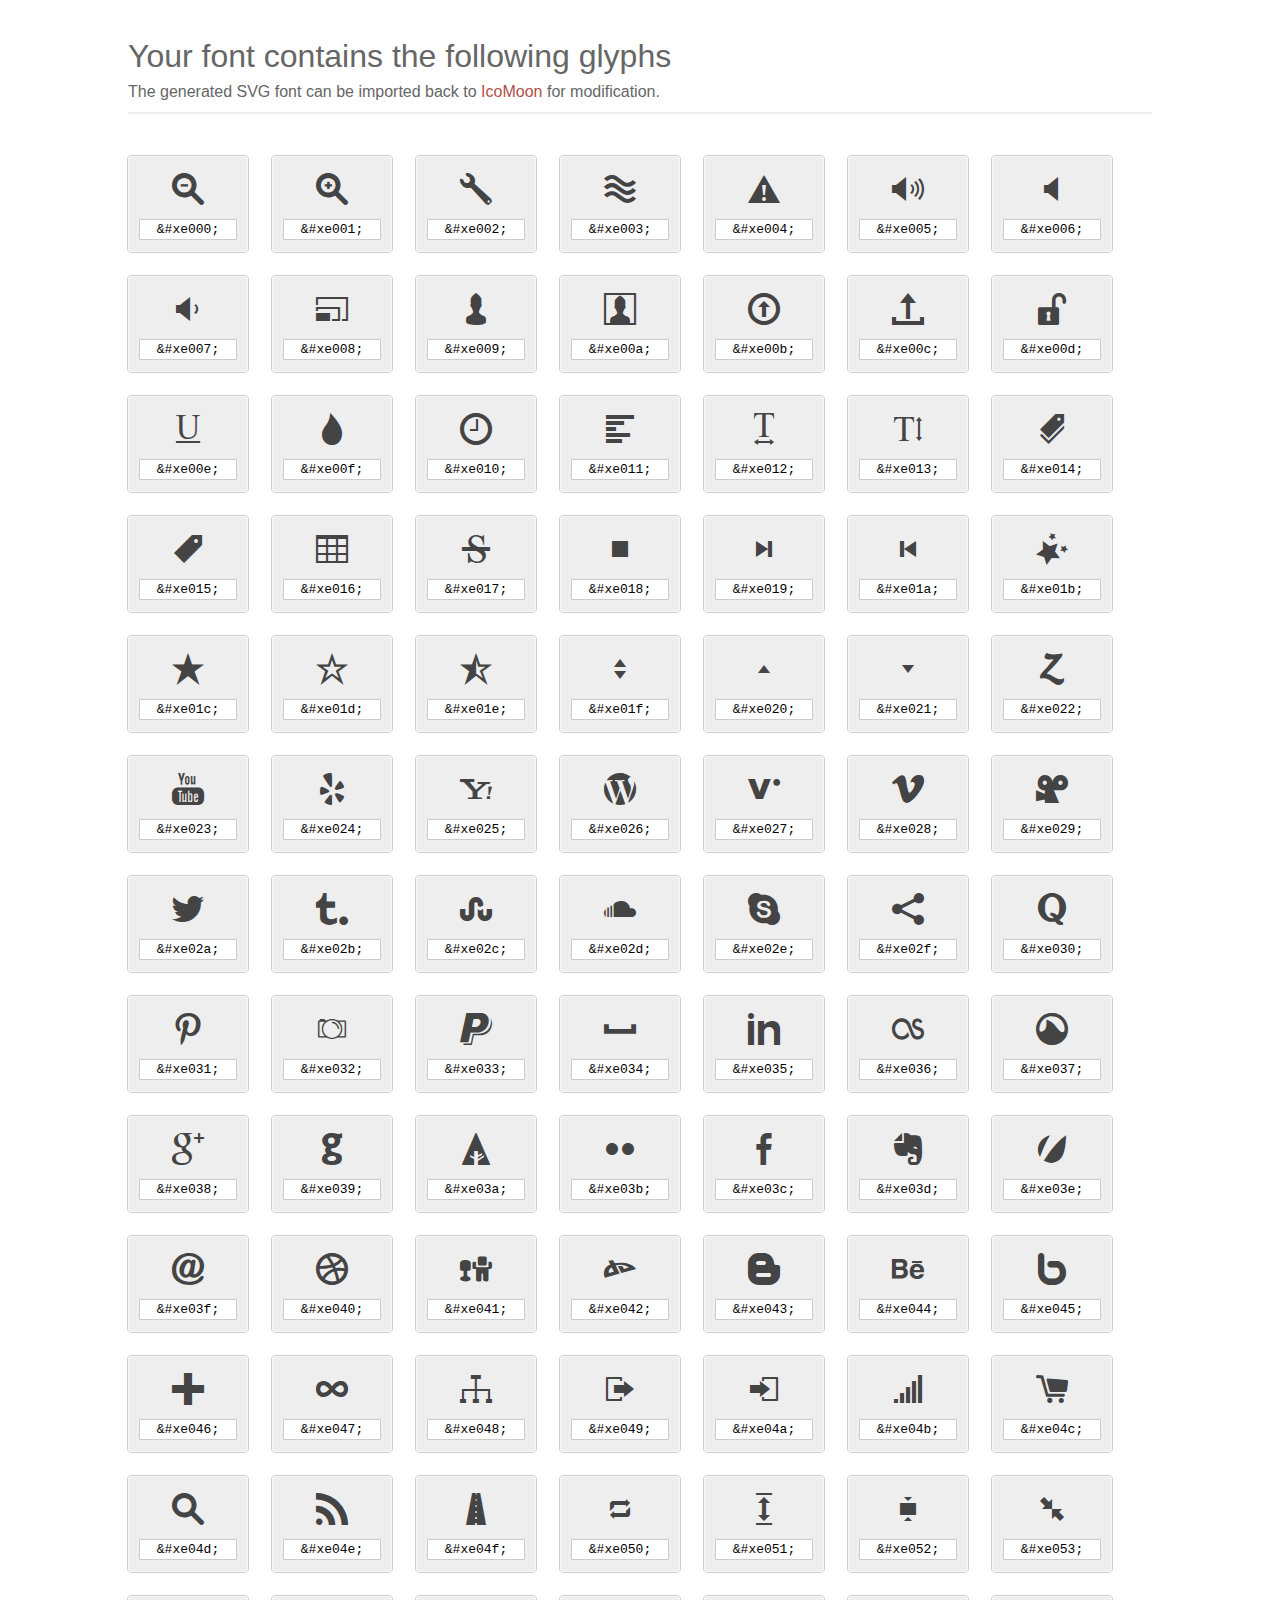
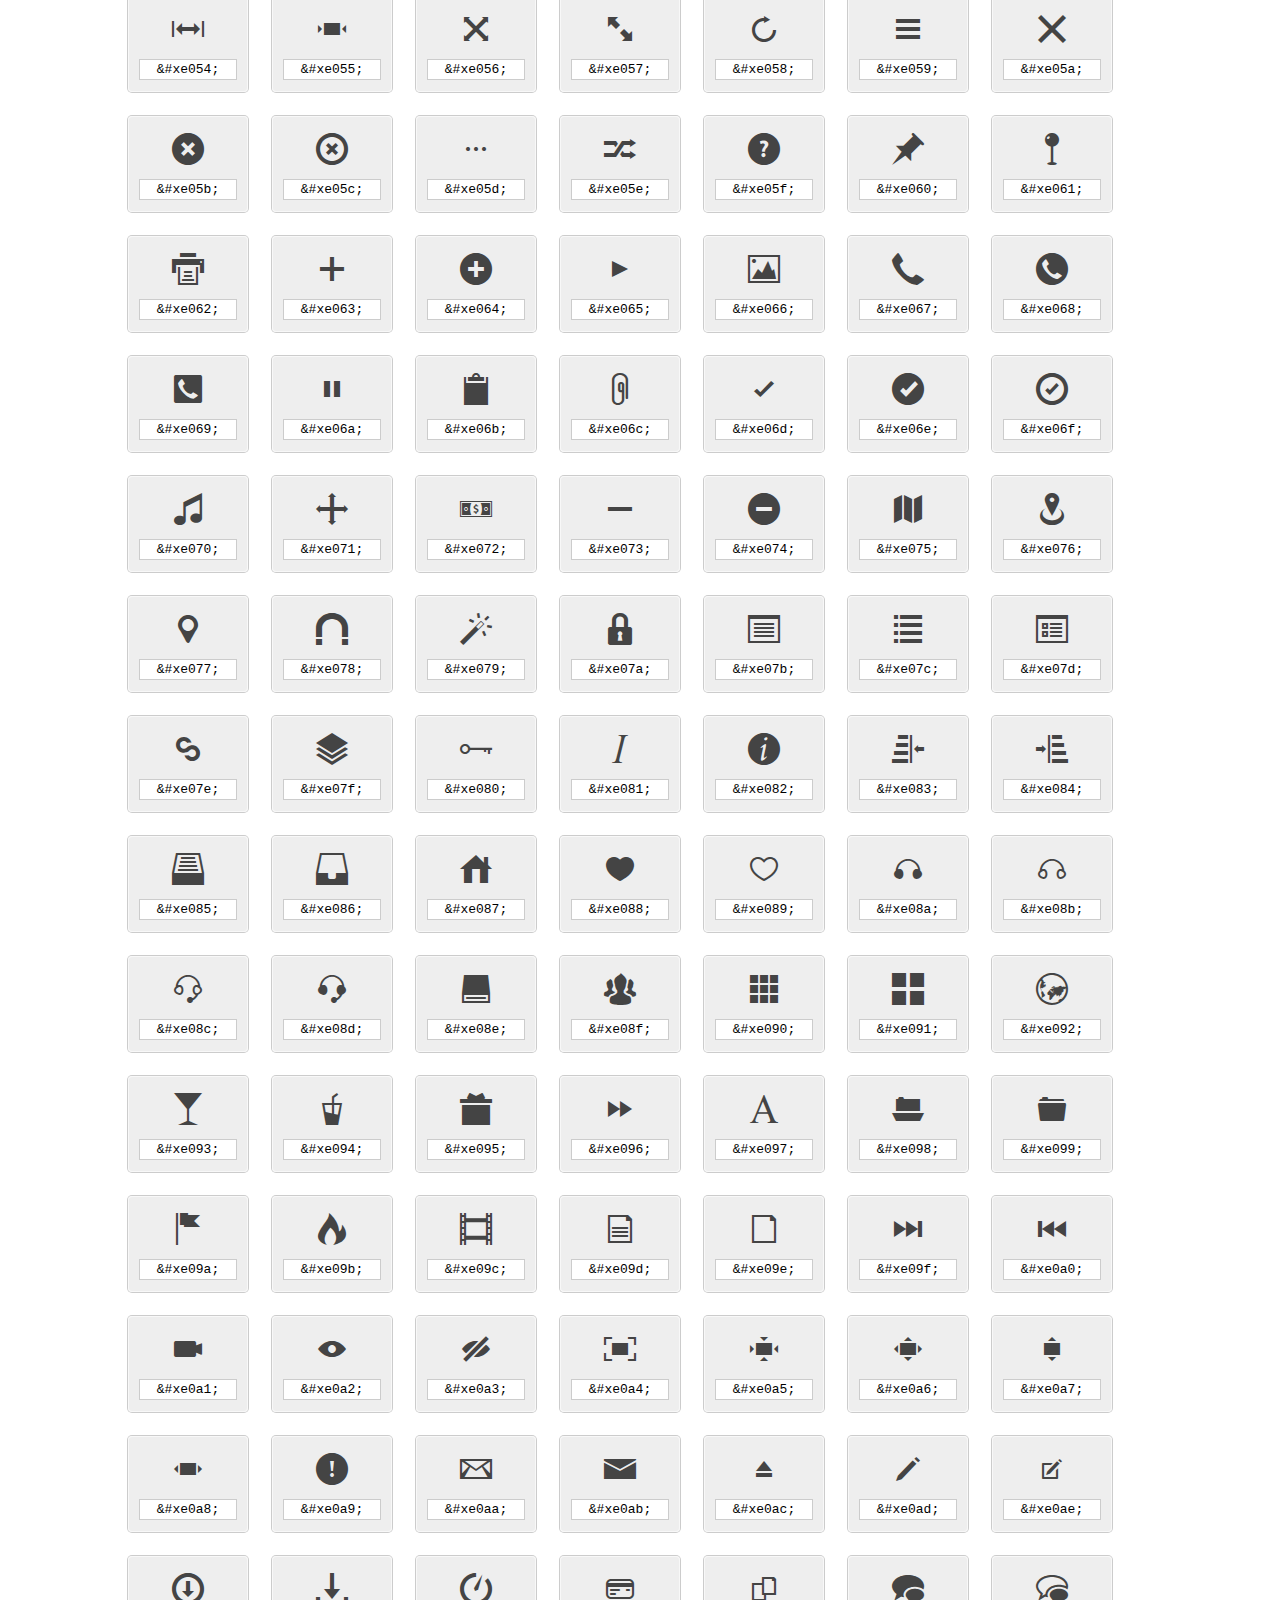
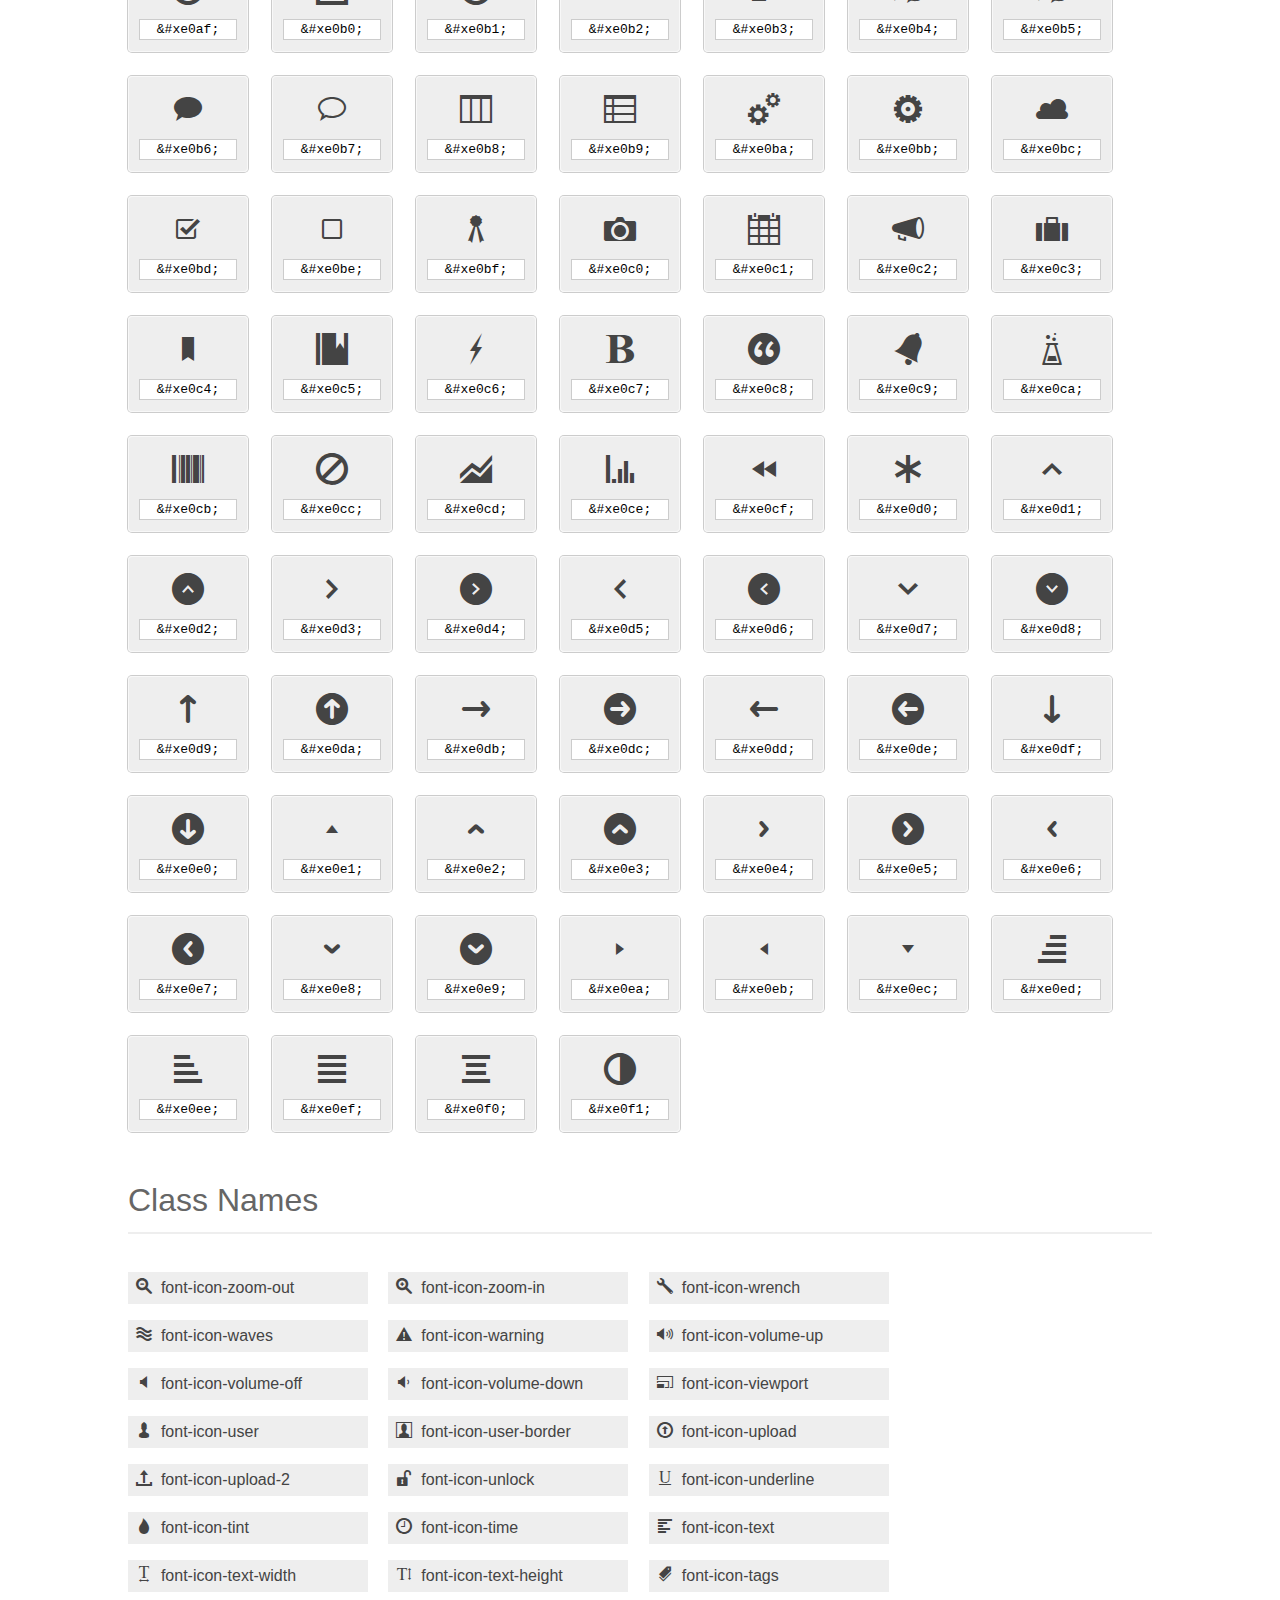
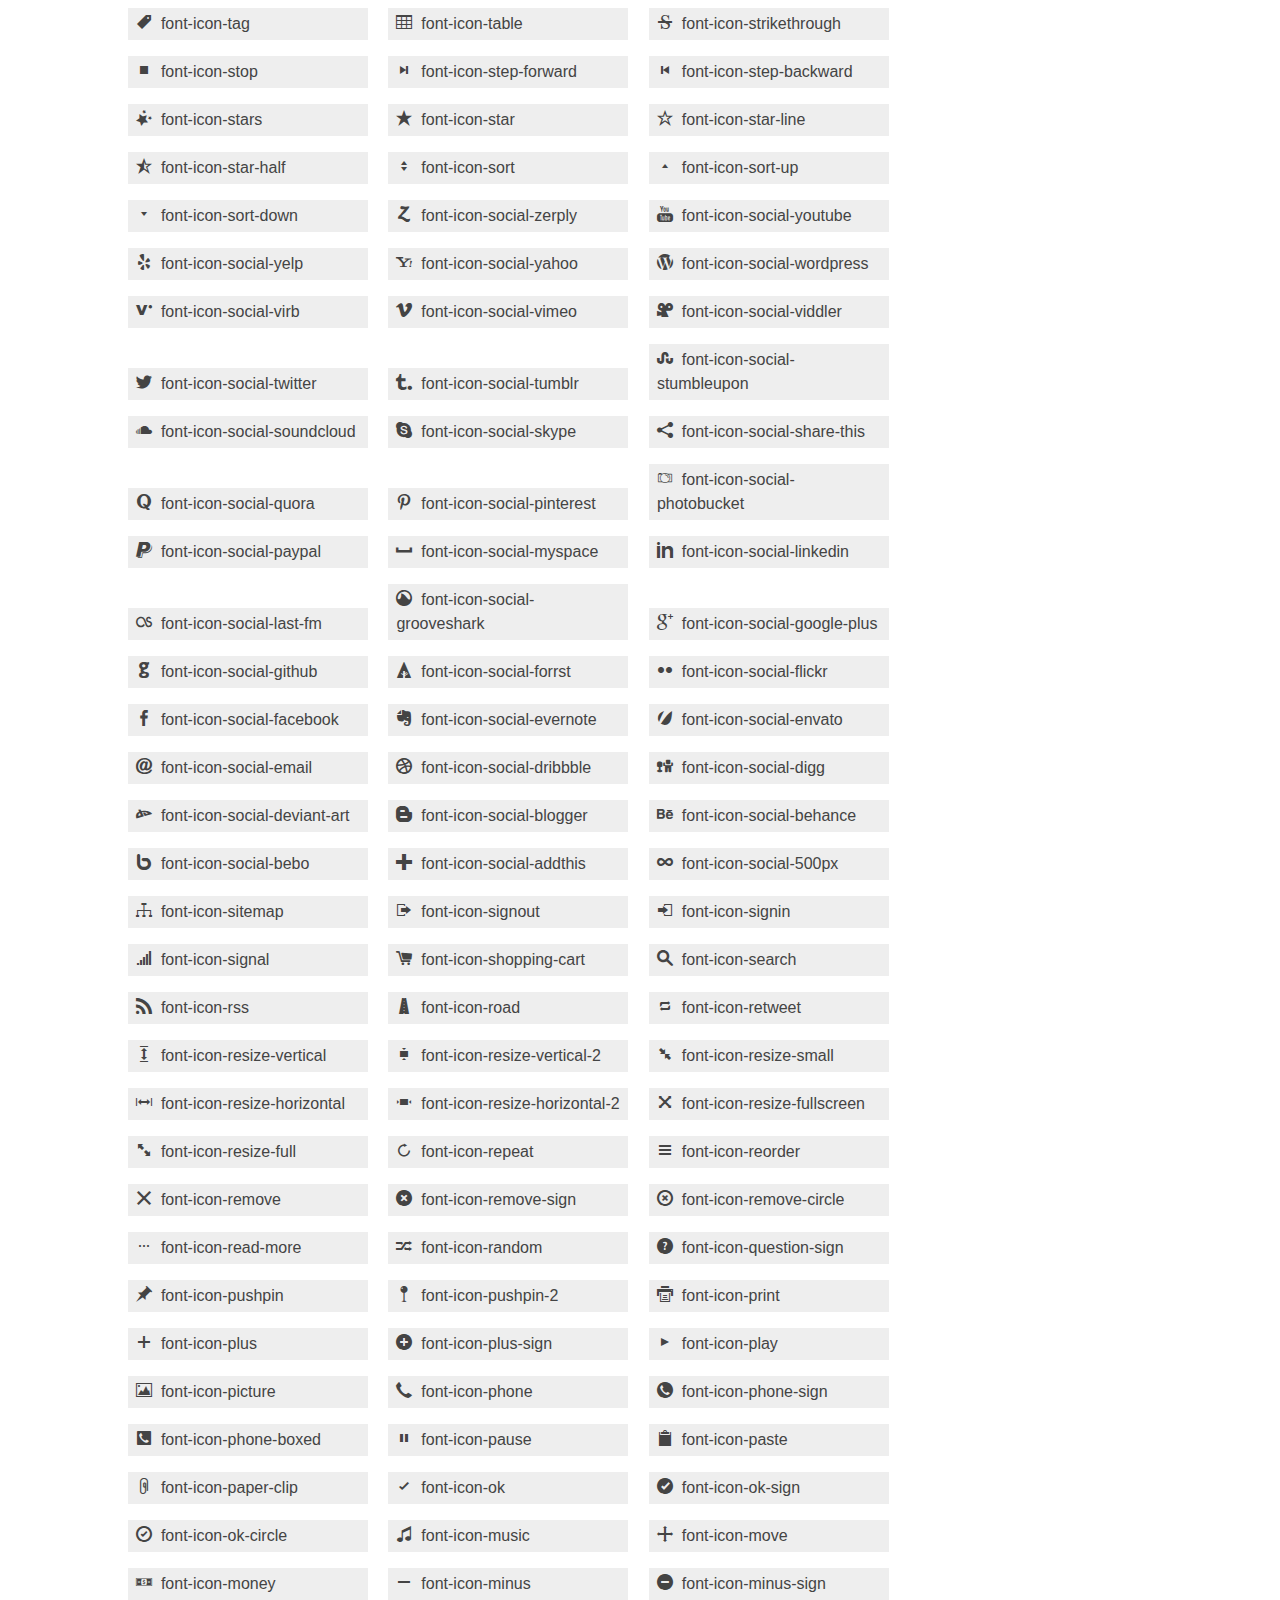
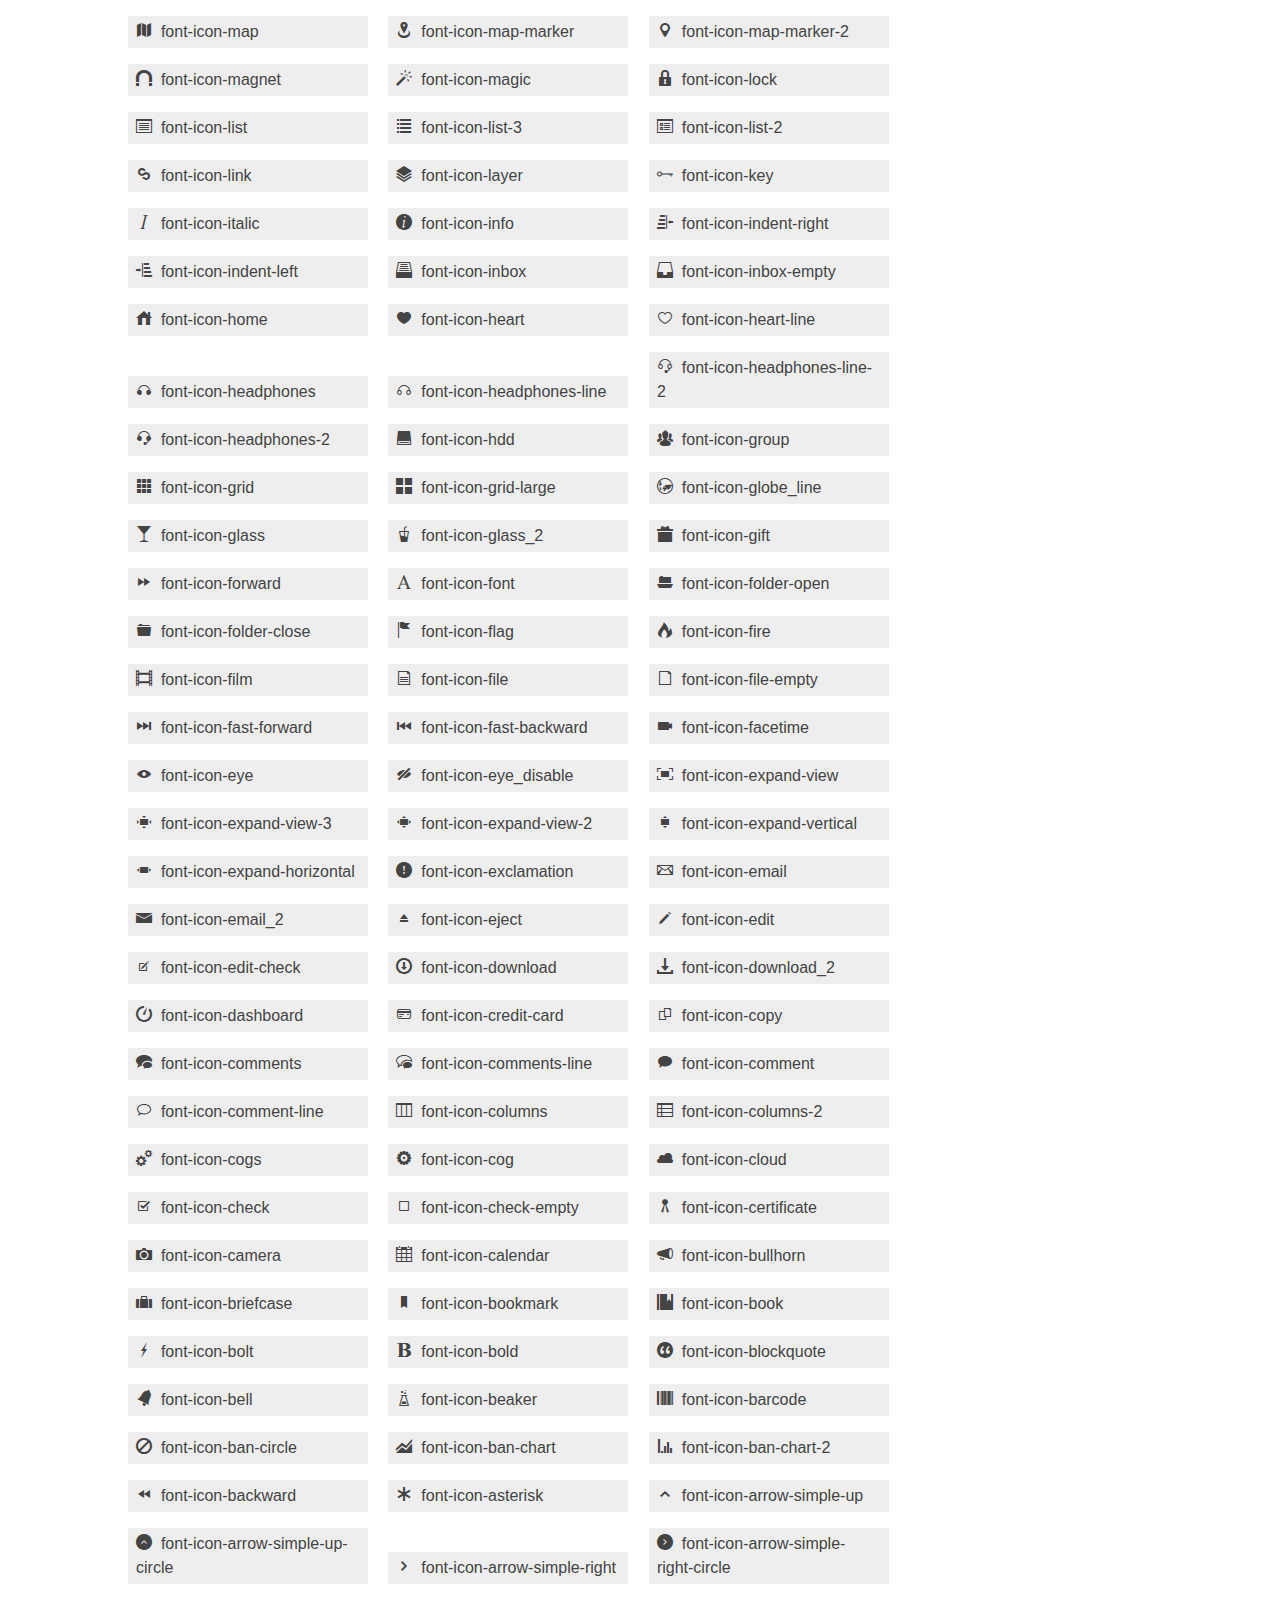
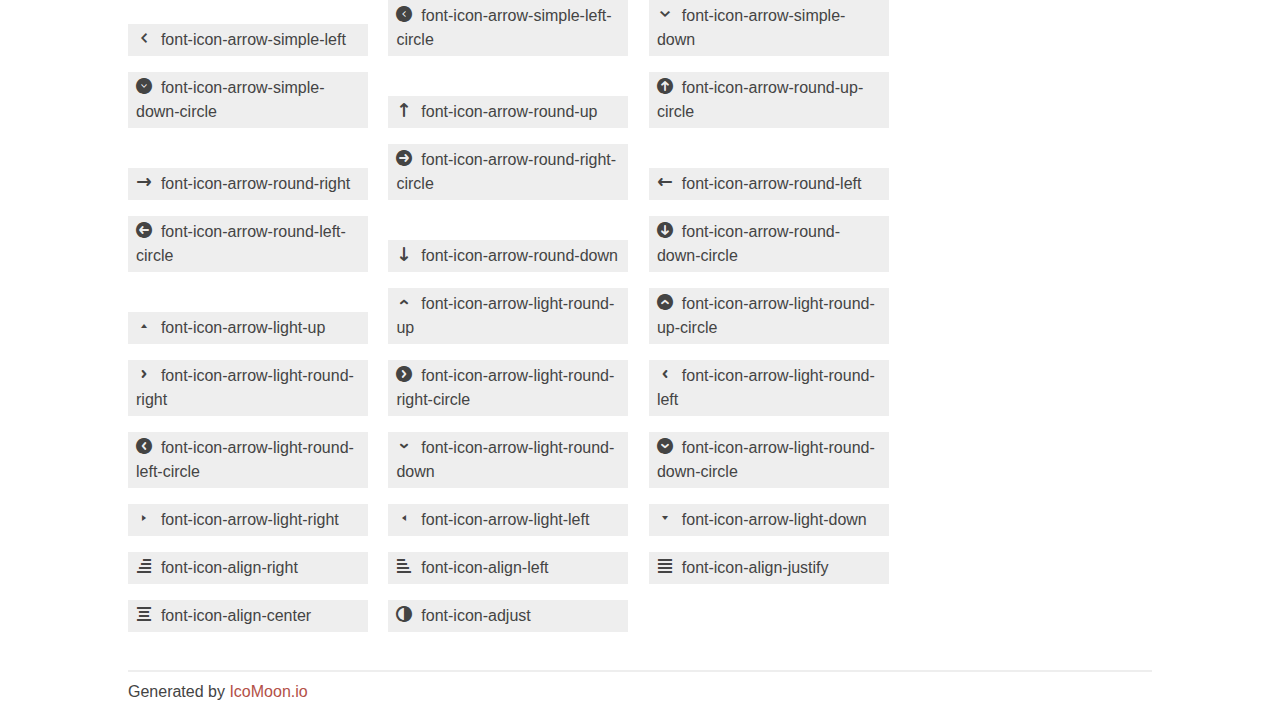
<file: Brushed/Source Files/ICONS + FONT/Reference Font Icons/index.html>
<!doctype html>
<html>
<head>
<title>Your Font/Glyphs</title>
<link rel="stylesheet" href="style.css" />
<!--[if lte IE 7]><script src="lte-ie7.js"></script><![endif]-->
<style>
	section, header, footer {display: block;}
	body {
		font-family: sans-serif;
		color: #444;
		line-height: 1.5;
		font-size: 1em;
	}
	* {
		-moz-box-sizing: border-box;
		-webkit-box-sizing: border-box;
		box-sizing: border-box;
		margin: 0;
		padding: 0;
	}
	.glyph {
		font-size: 16px;
		float: left;
		text-align: center;
		background: #eee;
		padding: .75em;
		margin: .75em 1.5em .75em 0;
		width: 7.5em;
		border-radius: .25em;
		box-shadow: inset 0 0 0 1px #f8f8f8, 0 0 0 1px #CCC;
	}
	.glyph input {
		font-family: consolas, monospace;
		font-size: 13px;
		width: 100%;
		text-align: center;
		border: 0;
		box-shadow: 0 0 0 1px #ccc;
		padding: .125em;
	}
	.w-main {
		width: 80%;
	}
	.centered {
		margin-left: auto;
		margin-right: auto;
	}
	.fs1 {
		font-size: 2em;
	}
	header {
		margin: 2em 0;
		padding-bottom: .5em;
		color: #666;
		box-shadow: 0 2px #eee;
	}
	header h1 {
		font-size: 2em;
		font-weight: normal;
	}
	.clearfix:before, .clearfix:after { content: ""; display: table; }
	.clearfix:after, .clear { clear: both; }
	footer {
		margin-top: 2em;
		padding: .5em 0;
		box-shadow: 0 -2px #eee;
	}
	a, a:visited {
		color: #B35047;
		text-decoration: none;
	}
	a:hover, a:focus {color: #000;}
	.box1 {
		font-size: 16px;
		display: inline-block;
		width: 15em;
		padding: .25em .5em;
		background: #eee;
		margin: .5em 1em .5em 0;
	}
</style>
</head>
<body>
	<div class="w-main centered">
	<section class="mtm clearfix" id="glyphs">
	<header>
		<h1>Your font contains the following glyphs</h1>
		<p>The generated SVG font can be imported back to <a href="http://icomoon.io/app">IcoMoon</a> for modification.</p>
	</header>
	<div class="glyph">
		<div class="fs1" aria-hidden="true" data-icon="&#xe000;"></div>
		<input type="text" readonly="readonly" value="&amp;#xe000;" />
	</div>
	<div class="glyph">
		<div class="fs1" aria-hidden="true" data-icon="&#xe001;"></div>
		<input type="text" readonly="readonly" value="&amp;#xe001;" />
	</div>
	<div class="glyph">
		<div class="fs1" aria-hidden="true" data-icon="&#xe002;"></div>
		<input type="text" readonly="readonly" value="&amp;#xe002;" />
	</div>
	<div class="glyph">
		<div class="fs1" aria-hidden="true" data-icon="&#xe003;"></div>
		<input type="text" readonly="readonly" value="&amp;#xe003;" />
	</div>
	<div class="glyph">
		<div class="fs1" aria-hidden="true" data-icon="&#xe004;"></div>
		<input type="text" readonly="readonly" value="&amp;#xe004;" />
	</div>
	<div class="glyph">
		<div class="fs1" aria-hidden="true" data-icon="&#xe005;"></div>
		<input type="text" readonly="readonly" value="&amp;#xe005;" />
	</div>
	<div class="glyph">
		<div class="fs1" aria-hidden="true" data-icon="&#xe006;"></div>
		<input type="text" readonly="readonly" value="&amp;#xe006;" />
	</div>
	<div class="glyph">
		<div class="fs1" aria-hidden="true" data-icon="&#xe007;"></div>
		<input type="text" readonly="readonly" value="&amp;#xe007;" />
	</div>
	<div class="glyph">
		<div class="fs1" aria-hidden="true" data-icon="&#xe008;"></div>
		<input type="text" readonly="readonly" value="&amp;#xe008;" />
	</div>
	<div class="glyph">
		<div class="fs1" aria-hidden="true" data-icon="&#xe009;"></div>
		<input type="text" readonly="readonly" value="&amp;#xe009;" />
	</div>
	<div class="glyph">
		<div class="fs1" aria-hidden="true" data-icon="&#xe00a;"></div>
		<input type="text" readonly="readonly" value="&amp;#xe00a;" />
	</div>
	<div class="glyph">
		<div class="fs1" aria-hidden="true" data-icon="&#xe00b;"></div>
		<input type="text" readonly="readonly" value="&amp;#xe00b;" />
	</div>
	<div class="glyph">
		<div class="fs1" aria-hidden="true" data-icon="&#xe00c;"></div>
		<input type="text" readonly="readonly" value="&amp;#xe00c;" />
	</div>
	<div class="glyph">
		<div class="fs1" aria-hidden="true" data-icon="&#xe00d;"></div>
		<input type="text" readonly="readonly" value="&amp;#xe00d;" />
	</div>
	<div class="glyph">
		<div class="fs1" aria-hidden="true" data-icon="&#xe00e;"></div>
		<input type="text" readonly="readonly" value="&amp;#xe00e;" />
	</div>
	<div class="glyph">
		<div class="fs1" aria-hidden="true" data-icon="&#xe00f;"></div>
		<input type="text" readonly="readonly" value="&amp;#xe00f;" />
	</div>
	<div class="glyph">
		<div class="fs1" aria-hidden="true" data-icon="&#xe010;"></div>
		<input type="text" readonly="readonly" value="&amp;#xe010;" />
	</div>
	<div class="glyph">
		<div class="fs1" aria-hidden="true" data-icon="&#xe011;"></div>
		<input type="text" readonly="readonly" value="&amp;#xe011;" />
	</div>
	<div class="glyph">
		<div class="fs1" aria-hidden="true" data-icon="&#xe012;"></div>
		<input type="text" readonly="readonly" value="&amp;#xe012;" />
	</div>
	<div class="glyph">
		<div class="fs1" aria-hidden="true" data-icon="&#xe013;"></div>
		<input type="text" readonly="readonly" value="&amp;#xe013;" />
	</div>
	<div class="glyph">
		<div class="fs1" aria-hidden="true" data-icon="&#xe014;"></div>
		<input type="text" readonly="readonly" value="&amp;#xe014;" />
	</div>
	<div class="glyph">
		<div class="fs1" aria-hidden="true" data-icon="&#xe015;"></div>
		<input type="text" readonly="readonly" value="&amp;#xe015;" />
	</div>
	<div class="glyph">
		<div class="fs1" aria-hidden="true" data-icon="&#xe016;"></div>
		<input type="text" readonly="readonly" value="&amp;#xe016;" />
	</div>
	<div class="glyph">
		<div class="fs1" aria-hidden="true" data-icon="&#xe017;"></div>
		<input type="text" readonly="readonly" value="&amp;#xe017;" />
	</div>
	<div class="glyph">
		<div class="fs1" aria-hidden="true" data-icon="&#xe018;"></div>
		<input type="text" readonly="readonly" value="&amp;#xe018;" />
	</div>
	<div class="glyph">
		<div class="fs1" aria-hidden="true" data-icon="&#xe019;"></div>
		<input type="text" readonly="readonly" value="&amp;#xe019;" />
	</div>
	<div class="glyph">
		<div class="fs1" aria-hidden="true" data-icon="&#xe01a;"></div>
		<input type="text" readonly="readonly" value="&amp;#xe01a;" />
	</div>
	<div class="glyph">
		<div class="fs1" aria-hidden="true" data-icon="&#xe01b;"></div>
		<input type="text" readonly="readonly" value="&amp;#xe01b;" />
	</div>
	<div class="glyph">
		<div class="fs1" aria-hidden="true" data-icon="&#xe01c;"></div>
		<input type="text" readonly="readonly" value="&amp;#xe01c;" />
	</div>
	<div class="glyph">
		<div class="fs1" aria-hidden="true" data-icon="&#xe01d;"></div>
		<input type="text" readonly="readonly" value="&amp;#xe01d;" />
	</div>
	<div class="glyph">
		<div class="fs1" aria-hidden="true" data-icon="&#xe01e;"></div>
		<input type="text" readonly="readonly" value="&amp;#xe01e;" />
	</div>
	<div class="glyph">
		<div class="fs1" aria-hidden="true" data-icon="&#xe01f;"></div>
		<input type="text" readonly="readonly" value="&amp;#xe01f;" />
	</div>
	<div class="glyph">
		<div class="fs1" aria-hidden="true" data-icon="&#xe020;"></div>
		<input type="text" readonly="readonly" value="&amp;#xe020;" />
	</div>
	<div class="glyph">
		<div class="fs1" aria-hidden="true" data-icon="&#xe021;"></div>
		<input type="text" readonly="readonly" value="&amp;#xe021;" />
	</div>
	<div class="glyph">
		<div class="fs1" aria-hidden="true" data-icon="&#xe022;"></div>
		<input type="text" readonly="readonly" value="&amp;#xe022;" />
	</div>
	<div class="glyph">
		<div class="fs1" aria-hidden="true" data-icon="&#xe023;"></div>
		<input type="text" readonly="readonly" value="&amp;#xe023;" />
	</div>
	<div class="glyph">
		<div class="fs1" aria-hidden="true" data-icon="&#xe024;"></div>
		<input type="text" readonly="readonly" value="&amp;#xe024;" />
	</div>
	<div class="glyph">
		<div class="fs1" aria-hidden="true" data-icon="&#xe025;"></div>
		<input type="text" readonly="readonly" value="&amp;#xe025;" />
	</div>
	<div class="glyph">
		<div class="fs1" aria-hidden="true" data-icon="&#xe026;"></div>
		<input type="text" readonly="readonly" value="&amp;#xe026;" />
	</div>
	<div class="glyph">
		<div class="fs1" aria-hidden="true" data-icon="&#xe027;"></div>
		<input type="text" readonly="readonly" value="&amp;#xe027;" />
	</div>
	<div class="glyph">
		<div class="fs1" aria-hidden="true" data-icon="&#xe028;"></div>
		<input type="text" readonly="readonly" value="&amp;#xe028;" />
	</div>
	<div class="glyph">
		<div class="fs1" aria-hidden="true" data-icon="&#xe029;"></div>
		<input type="text" readonly="readonly" value="&amp;#xe029;" />
	</div>
	<div class="glyph">
		<div class="fs1" aria-hidden="true" data-icon="&#xe02a;"></div>
		<input type="text" readonly="readonly" value="&amp;#xe02a;" />
	</div>
	<div class="glyph">
		<div class="fs1" aria-hidden="true" data-icon="&#xe02b;"></div>
		<input type="text" readonly="readonly" value="&amp;#xe02b;" />
	</div>
	<div class="glyph">
		<div class="fs1" aria-hidden="true" data-icon="&#xe02c;"></div>
		<input type="text" readonly="readonly" value="&amp;#xe02c;" />
	</div>
	<div class="glyph">
		<div class="fs1" aria-hidden="true" data-icon="&#xe02d;"></div>
		<input type="text" readonly="readonly" value="&amp;#xe02d;" />
	</div>
	<div class="glyph">
		<div class="fs1" aria-hidden="true" data-icon="&#xe02e;"></div>
		<input type="text" readonly="readonly" value="&amp;#xe02e;" />
	</div>
	<div class="glyph">
		<div class="fs1" aria-hidden="true" data-icon="&#xe02f;"></div>
		<input type="text" readonly="readonly" value="&amp;#xe02f;" />
	</div>
	<div class="glyph">
		<div class="fs1" aria-hidden="true" data-icon="&#xe030;"></div>
		<input type="text" readonly="readonly" value="&amp;#xe030;" />
	</div>
	<div class="glyph">
		<div class="fs1" aria-hidden="true" data-icon="&#xe031;"></div>
		<input type="text" readonly="readonly" value="&amp;#xe031;" />
	</div>
	<div class="glyph">
		<div class="fs1" aria-hidden="true" data-icon="&#xe032;"></div>
		<input type="text" readonly="readonly" value="&amp;#xe032;" />
	</div>
	<div class="glyph">
		<div class="fs1" aria-hidden="true" data-icon="&#xe033;"></div>
		<input type="text" readonly="readonly" value="&amp;#xe033;" />
	</div>
	<div class="glyph">
		<div class="fs1" aria-hidden="true" data-icon="&#xe034;"></div>
		<input type="text" readonly="readonly" value="&amp;#xe034;" />
	</div>
	<div class="glyph">
		<div class="fs1" aria-hidden="true" data-icon="&#xe035;"></div>
		<input type="text" readonly="readonly" value="&amp;#xe035;" />
	</div>
	<div class="glyph">
		<div class="fs1" aria-hidden="true" data-icon="&#xe036;"></div>
		<input type="text" readonly="readonly" value="&amp;#xe036;" />
	</div>
	<div class="glyph">
		<div class="fs1" aria-hidden="true" data-icon="&#xe037;"></div>
		<input type="text" readonly="readonly" value="&amp;#xe037;" />
	</div>
	<div class="glyph">
		<div class="fs1" aria-hidden="true" data-icon="&#xe038;"></div>
		<input type="text" readonly="readonly" value="&amp;#xe038;" />
	</div>
	<div class="glyph">
		<div class="fs1" aria-hidden="true" data-icon="&#xe039;"></div>
		<input type="text" readonly="readonly" value="&amp;#xe039;" />
	</div>
	<div class="glyph">
		<div class="fs1" aria-hidden="true" data-icon="&#xe03a;"></div>
		<input type="text" readonly="readonly" value="&amp;#xe03a;" />
	</div>
	<div class="glyph">
		<div class="fs1" aria-hidden="true" data-icon="&#xe03b;"></div>
		<input type="text" readonly="readonly" value="&amp;#xe03b;" />
	</div>
	<div class="glyph">
		<div class="fs1" aria-hidden="true" data-icon="&#xe03c;"></div>
		<input type="text" readonly="readonly" value="&amp;#xe03c;" />
	</div>
	<div class="glyph">
		<div class="fs1" aria-hidden="true" data-icon="&#xe03d;"></div>
		<input type="text" readonly="readonly" value="&amp;#xe03d;" />
	</div>
	<div class="glyph">
		<div class="fs1" aria-hidden="true" data-icon="&#xe03e;"></div>
		<input type="text" readonly="readonly" value="&amp;#xe03e;" />
	</div>
	<div class="glyph">
		<div class="fs1" aria-hidden="true" data-icon="&#xe03f;"></div>
		<input type="text" readonly="readonly" value="&amp;#xe03f;" />
	</div>
	<div class="glyph">
		<div class="fs1" aria-hidden="true" data-icon="&#xe040;"></div>
		<input type="text" readonly="readonly" value="&amp;#xe040;" />
	</div>
	<div class="glyph">
		<div class="fs1" aria-hidden="true" data-icon="&#xe041;"></div>
		<input type="text" readonly="readonly" value="&amp;#xe041;" />
	</div>
	<div class="glyph">
		<div class="fs1" aria-hidden="true" data-icon="&#xe042;"></div>
		<input type="text" readonly="readonly" value="&amp;#xe042;" />
	</div>
	<div class="glyph">
		<div class="fs1" aria-hidden="true" data-icon="&#xe043;"></div>
		<input type="text" readonly="readonly" value="&amp;#xe043;" />
	</div>
	<div class="glyph">
		<div class="fs1" aria-hidden="true" data-icon="&#xe044;"></div>
		<input type="text" readonly="readonly" value="&amp;#xe044;" />
	</div>
	<div class="glyph">
		<div class="fs1" aria-hidden="true" data-icon="&#xe045;"></div>
		<input type="text" readonly="readonly" value="&amp;#xe045;" />
	</div>
	<div class="glyph">
		<div class="fs1" aria-hidden="true" data-icon="&#xe046;"></div>
		<input type="text" readonly="readonly" value="&amp;#xe046;" />
	</div>
	<div class="glyph">
		<div class="fs1" aria-hidden="true" data-icon="&#xe047;"></div>
		<input type="text" readonly="readonly" value="&amp;#xe047;" />
	</div>
	<div class="glyph">
		<div class="fs1" aria-hidden="true" data-icon="&#xe048;"></div>
		<input type="text" readonly="readonly" value="&amp;#xe048;" />
	</div>
	<div class="glyph">
		<div class="fs1" aria-hidden="true" data-icon="&#xe049;"></div>
		<input type="text" readonly="readonly" value="&amp;#xe049;" />
	</div>
	<div class="glyph">
		<div class="fs1" aria-hidden="true" data-icon="&#xe04a;"></div>
		<input type="text" readonly="readonly" value="&amp;#xe04a;" />
	</div>
	<div class="glyph">
		<div class="fs1" aria-hidden="true" data-icon="&#xe04b;"></div>
		<input type="text" readonly="readonly" value="&amp;#xe04b;" />
	</div>
	<div class="glyph">
		<div class="fs1" aria-hidden="true" data-icon="&#xe04c;"></div>
		<input type="text" readonly="readonly" value="&amp;#xe04c;" />
	</div>
	<div class="glyph">
		<div class="fs1" aria-hidden="true" data-icon="&#xe04d;"></div>
		<input type="text" readonly="readonly" value="&amp;#xe04d;" />
	</div>
	<div class="glyph">
		<div class="fs1" aria-hidden="true" data-icon="&#xe04e;"></div>
		<input type="text" readonly="readonly" value="&amp;#xe04e;" />
	</div>
	<div class="glyph">
		<div class="fs1" aria-hidden="true" data-icon="&#xe04f;"></div>
		<input type="text" readonly="readonly" value="&amp;#xe04f;" />
	</div>
	<div class="glyph">
		<div class="fs1" aria-hidden="true" data-icon="&#xe050;"></div>
		<input type="text" readonly="readonly" value="&amp;#xe050;" />
	</div>
	<div class="glyph">
		<div class="fs1" aria-hidden="true" data-icon="&#xe051;"></div>
		<input type="text" readonly="readonly" value="&amp;#xe051;" />
	</div>
	<div class="glyph">
		<div class="fs1" aria-hidden="true" data-icon="&#xe052;"></div>
		<input type="text" readonly="readonly" value="&amp;#xe052;" />
	</div>
	<div class="glyph">
		<div class="fs1" aria-hidden="true" data-icon="&#xe053;"></div>
		<input type="text" readonly="readonly" value="&amp;#xe053;" />
	</div>
	<div class="glyph">
		<div class="fs1" aria-hidden="true" data-icon="&#xe054;"></div>
		<input type="text" readonly="readonly" value="&amp;#xe054;" />
	</div>
	<div class="glyph">
		<div class="fs1" aria-hidden="true" data-icon="&#xe055;"></div>
		<input type="text" readonly="readonly" value="&amp;#xe055;" />
	</div>
	<div class="glyph">
		<div class="fs1" aria-hidden="true" data-icon="&#xe056;"></div>
		<input type="text" readonly="readonly" value="&amp;#xe056;" />
	</div>
	<div class="glyph">
		<div class="fs1" aria-hidden="true" data-icon="&#xe057;"></div>
		<input type="text" readonly="readonly" value="&amp;#xe057;" />
	</div>
	<div class="glyph">
		<div class="fs1" aria-hidden="true" data-icon="&#xe058;"></div>
		<input type="text" readonly="readonly" value="&amp;#xe058;" />
	</div>
	<div class="glyph">
		<div class="fs1" aria-hidden="true" data-icon="&#xe059;"></div>
		<input type="text" readonly="readonly" value="&amp;#xe059;" />
	</div>
	<div class="glyph">
		<div class="fs1" aria-hidden="true" data-icon="&#xe05a;"></div>
		<input type="text" readonly="readonly" value="&amp;#xe05a;" />
	</div>
	<div class="glyph">
		<div class="fs1" aria-hidden="true" data-icon="&#xe05b;"></div>
		<input type="text" readonly="readonly" value="&amp;#xe05b;" />
	</div>
	<div class="glyph">
		<div class="fs1" aria-hidden="true" data-icon="&#xe05c;"></div>
		<input type="text" readonly="readonly" value="&amp;#xe05c;" />
	</div>
	<div class="glyph">
		<div class="fs1" aria-hidden="true" data-icon="&#xe05d;"></div>
		<input type="text" readonly="readonly" value="&amp;#xe05d;" />
	</div>
	<div class="glyph">
		<div class="fs1" aria-hidden="true" data-icon="&#xe05e;"></div>
		<input type="text" readonly="readonly" value="&amp;#xe05e;" />
	</div>
	<div class="glyph">
		<div class="fs1" aria-hidden="true" data-icon="&#xe05f;"></div>
		<input type="text" readonly="readonly" value="&amp;#xe05f;" />
	</div>
	<div class="glyph">
		<div class="fs1" aria-hidden="true" data-icon="&#xe060;"></div>
		<input type="text" readonly="readonly" value="&amp;#xe060;" />
	</div>
	<div class="glyph">
		<div class="fs1" aria-hidden="true" data-icon="&#xe061;"></div>
		<input type="text" readonly="readonly" value="&amp;#xe061;" />
	</div>
	<div class="glyph">
		<div class="fs1" aria-hidden="true" data-icon="&#xe062;"></div>
		<input type="text" readonly="readonly" value="&amp;#xe062;" />
	</div>
	<div class="glyph">
		<div class="fs1" aria-hidden="true" data-icon="&#xe063;"></div>
		<input type="text" readonly="readonly" value="&amp;#xe063;" />
	</div>
	<div class="glyph">
		<div class="fs1" aria-hidden="true" data-icon="&#xe064;"></div>
		<input type="text" readonly="readonly" value="&amp;#xe064;" />
	</div>
	<div class="glyph">
		<div class="fs1" aria-hidden="true" data-icon="&#xe065;"></div>
		<input type="text" readonly="readonly" value="&amp;#xe065;" />
	</div>
	<div class="glyph">
		<div class="fs1" aria-hidden="true" data-icon="&#xe066;"></div>
		<input type="text" readonly="readonly" value="&amp;#xe066;" />
	</div>
	<div class="glyph">
		<div class="fs1" aria-hidden="true" data-icon="&#xe067;"></div>
		<input type="text" readonly="readonly" value="&amp;#xe067;" />
	</div>
	<div class="glyph">
		<div class="fs1" aria-hidden="true" data-icon="&#xe068;"></div>
		<input type="text" readonly="readonly" value="&amp;#xe068;" />
	</div>
	<div class="glyph">
		<div class="fs1" aria-hidden="true" data-icon="&#xe069;"></div>
		<input type="text" readonly="readonly" value="&amp;#xe069;" />
	</div>
	<div class="glyph">
		<div class="fs1" aria-hidden="true" data-icon="&#xe06a;"></div>
		<input type="text" readonly="readonly" value="&amp;#xe06a;" />
	</div>
	<div class="glyph">
		<div class="fs1" aria-hidden="true" data-icon="&#xe06b;"></div>
		<input type="text" readonly="readonly" value="&amp;#xe06b;" />
	</div>
	<div class="glyph">
		<div class="fs1" aria-hidden="true" data-icon="&#xe06c;"></div>
		<input type="text" readonly="readonly" value="&amp;#xe06c;" />
	</div>
	<div class="glyph">
		<div class="fs1" aria-hidden="true" data-icon="&#xe06d;"></div>
		<input type="text" readonly="readonly" value="&amp;#xe06d;" />
	</div>
	<div class="glyph">
		<div class="fs1" aria-hidden="true" data-icon="&#xe06e;"></div>
		<input type="text" readonly="readonly" value="&amp;#xe06e;" />
	</div>
	<div class="glyph">
		<div class="fs1" aria-hidden="true" data-icon="&#xe06f;"></div>
		<input type="text" readonly="readonly" value="&amp;#xe06f;" />
	</div>
	<div class="glyph">
		<div class="fs1" aria-hidden="true" data-icon="&#xe070;"></div>
		<input type="text" readonly="readonly" value="&amp;#xe070;" />
	</div>
	<div class="glyph">
		<div class="fs1" aria-hidden="true" data-icon="&#xe071;"></div>
		<input type="text" readonly="readonly" value="&amp;#xe071;" />
	</div>
	<div class="glyph">
		<div class="fs1" aria-hidden="true" data-icon="&#xe072;"></div>
		<input type="text" readonly="readonly" value="&amp;#xe072;" />
	</div>
	<div class="glyph">
		<div class="fs1" aria-hidden="true" data-icon="&#xe073;"></div>
		<input type="text" readonly="readonly" value="&amp;#xe073;" />
	</div>
	<div class="glyph">
		<div class="fs1" aria-hidden="true" data-icon="&#xe074;"></div>
		<input type="text" readonly="readonly" value="&amp;#xe074;" />
	</div>
	<div class="glyph">
		<div class="fs1" aria-hidden="true" data-icon="&#xe075;"></div>
		<input type="text" readonly="readonly" value="&amp;#xe075;" />
	</div>
	<div class="glyph">
		<div class="fs1" aria-hidden="true" data-icon="&#xe076;"></div>
		<input type="text" readonly="readonly" value="&amp;#xe076;" />
	</div>
	<div class="glyph">
		<div class="fs1" aria-hidden="true" data-icon="&#xe077;"></div>
		<input type="text" readonly="readonly" value="&amp;#xe077;" />
	</div>
	<div class="glyph">
		<div class="fs1" aria-hidden="true" data-icon="&#xe078;"></div>
		<input type="text" readonly="readonly" value="&amp;#xe078;" />
	</div>
	<div class="glyph">
		<div class="fs1" aria-hidden="true" data-icon="&#xe079;"></div>
		<input type="text" readonly="readonly" value="&amp;#xe079;" />
	</div>
	<div class="glyph">
		<div class="fs1" aria-hidden="true" data-icon="&#xe07a;"></div>
		<input type="text" readonly="readonly" value="&amp;#xe07a;" />
	</div>
	<div class="glyph">
		<div class="fs1" aria-hidden="true" data-icon="&#xe07b;"></div>
		<input type="text" readonly="readonly" value="&amp;#xe07b;" />
	</div>
	<div class="glyph">
		<div class="fs1" aria-hidden="true" data-icon="&#xe07c;"></div>
		<input type="text" readonly="readonly" value="&amp;#xe07c;" />
	</div>
	<div class="glyph">
		<div class="fs1" aria-hidden="true" data-icon="&#xe07d;"></div>
		<input type="text" readonly="readonly" value="&amp;#xe07d;" />
	</div>
	<div class="glyph">
		<div class="fs1" aria-hidden="true" data-icon="&#xe07e;"></div>
		<input type="text" readonly="readonly" value="&amp;#xe07e;" />
	</div>
	<div class="glyph">
		<div class="fs1" aria-hidden="true" data-icon="&#xe07f;"></div>
		<input type="text" readonly="readonly" value="&amp;#xe07f;" />
	</div>
	<div class="glyph">
		<div class="fs1" aria-hidden="true" data-icon="&#xe080;"></div>
		<input type="text" readonly="readonly" value="&amp;#xe080;" />
	</div>
	<div class="glyph">
		<div class="fs1" aria-hidden="true" data-icon="&#xe081;"></div>
		<input type="text" readonly="readonly" value="&amp;#xe081;" />
	</div>
	<div class="glyph">
		<div class="fs1" aria-hidden="true" data-icon="&#xe082;"></div>
		<input type="text" readonly="readonly" value="&amp;#xe082;" />
	</div>
	<div class="glyph">
		<div class="fs1" aria-hidden="true" data-icon="&#xe083;"></div>
		<input type="text" readonly="readonly" value="&amp;#xe083;" />
	</div>
	<div class="glyph">
		<div class="fs1" aria-hidden="true" data-icon="&#xe084;"></div>
		<input type="text" readonly="readonly" value="&amp;#xe084;" />
	</div>
	<div class="glyph">
		<div class="fs1" aria-hidden="true" data-icon="&#xe085;"></div>
		<input type="text" readonly="readonly" value="&amp;#xe085;" />
	</div>
	<div class="glyph">
		<div class="fs1" aria-hidden="true" data-icon="&#xe086;"></div>
		<input type="text" readonly="readonly" value="&amp;#xe086;" />
	</div>
	<div class="glyph">
		<div class="fs1" aria-hidden="true" data-icon="&#xe087;"></div>
		<input type="text" readonly="readonly" value="&amp;#xe087;" />
	</div>
	<div class="glyph">
		<div class="fs1" aria-hidden="true" data-icon="&#xe088;"></div>
		<input type="text" readonly="readonly" value="&amp;#xe088;" />
	</div>
	<div class="glyph">
		<div class="fs1" aria-hidden="true" data-icon="&#xe089;"></div>
		<input type="text" readonly="readonly" value="&amp;#xe089;" />
	</div>
	<div class="glyph">
		<div class="fs1" aria-hidden="true" data-icon="&#xe08a;"></div>
		<input type="text" readonly="readonly" value="&amp;#xe08a;" />
	</div>
	<div class="glyph">
		<div class="fs1" aria-hidden="true" data-icon="&#xe08b;"></div>
		<input type="text" readonly="readonly" value="&amp;#xe08b;" />
	</div>
	<div class="glyph">
		<div class="fs1" aria-hidden="true" data-icon="&#xe08c;"></div>
		<input type="text" readonly="readonly" value="&amp;#xe08c;" />
	</div>
	<div class="glyph">
		<div class="fs1" aria-hidden="true" data-icon="&#xe08d;"></div>
		<input type="text" readonly="readonly" value="&amp;#xe08d;" />
	</div>
	<div class="glyph">
		<div class="fs1" aria-hidden="true" data-icon="&#xe08e;"></div>
		<input type="text" readonly="readonly" value="&amp;#xe08e;" />
	</div>
	<div class="glyph">
		<div class="fs1" aria-hidden="true" data-icon="&#xe08f;"></div>
		<input type="text" readonly="readonly" value="&amp;#xe08f;" />
	</div>
	<div class="glyph">
		<div class="fs1" aria-hidden="true" data-icon="&#xe090;"></div>
		<input type="text" readonly="readonly" value="&amp;#xe090;" />
	</div>
	<div class="glyph">
		<div class="fs1" aria-hidden="true" data-icon="&#xe091;"></div>
		<input type="text" readonly="readonly" value="&amp;#xe091;" />
	</div>
	<div class="glyph">
		<div class="fs1" aria-hidden="true" data-icon="&#xe092;"></div>
		<input type="text" readonly="readonly" value="&amp;#xe092;" />
	</div>
	<div class="glyph">
		<div class="fs1" aria-hidden="true" data-icon="&#xe093;"></div>
		<input type="text" readonly="readonly" value="&amp;#xe093;" />
	</div>
	<div class="glyph">
		<div class="fs1" aria-hidden="true" data-icon="&#xe094;"></div>
		<input type="text" readonly="readonly" value="&amp;#xe094;" />
	</div>
	<div class="glyph">
		<div class="fs1" aria-hidden="true" data-icon="&#xe095;"></div>
		<input type="text" readonly="readonly" value="&amp;#xe095;" />
	</div>
	<div class="glyph">
		<div class="fs1" aria-hidden="true" data-icon="&#xe096;"></div>
		<input type="text" readonly="readonly" value="&amp;#xe096;" />
	</div>
	<div class="glyph">
		<div class="fs1" aria-hidden="true" data-icon="&#xe097;"></div>
		<input type="text" readonly="readonly" value="&amp;#xe097;" />
	</div>
	<div class="glyph">
		<div class="fs1" aria-hidden="true" data-icon="&#xe098;"></div>
		<input type="text" readonly="readonly" value="&amp;#xe098;" />
	</div>
	<div class="glyph">
		<div class="fs1" aria-hidden="true" data-icon="&#xe099;"></div>
		<input type="text" readonly="readonly" value="&amp;#xe099;" />
	</div>
	<div class="glyph">
		<div class="fs1" aria-hidden="true" data-icon="&#xe09a;"></div>
		<input type="text" readonly="readonly" value="&amp;#xe09a;" />
	</div>
	<div class="glyph">
		<div class="fs1" aria-hidden="true" data-icon="&#xe09b;"></div>
		<input type="text" readonly="readonly" value="&amp;#xe09b;" />
	</div>
	<div class="glyph">
		<div class="fs1" aria-hidden="true" data-icon="&#xe09c;"></div>
		<input type="text" readonly="readonly" value="&amp;#xe09c;" />
	</div>
	<div class="glyph">
		<div class="fs1" aria-hidden="true" data-icon="&#xe09d;"></div>
		<input type="text" readonly="readonly" value="&amp;#xe09d;" />
	</div>
	<div class="glyph">
		<div class="fs1" aria-hidden="true" data-icon="&#xe09e;"></div>
		<input type="text" readonly="readonly" value="&amp;#xe09e;" />
	</div>
	<div class="glyph">
		<div class="fs1" aria-hidden="true" data-icon="&#xe09f;"></div>
		<input type="text" readonly="readonly" value="&amp;#xe09f;" />
	</div>
	<div class="glyph">
		<div class="fs1" aria-hidden="true" data-icon="&#xe0a0;"></div>
		<input type="text" readonly="readonly" value="&amp;#xe0a0;" />
	</div>
	<div class="glyph">
		<div class="fs1" aria-hidden="true" data-icon="&#xe0a1;"></div>
		<input type="text" readonly="readonly" value="&amp;#xe0a1;" />
	</div>
	<div class="glyph">
		<div class="fs1" aria-hidden="true" data-icon="&#xe0a2;"></div>
		<input type="text" readonly="readonly" value="&amp;#xe0a2;" />
	</div>
	<div class="glyph">
		<div class="fs1" aria-hidden="true" data-icon="&#xe0a3;"></div>
		<input type="text" readonly="readonly" value="&amp;#xe0a3;" />
	</div>
	<div class="glyph">
		<div class="fs1" aria-hidden="true" data-icon="&#xe0a4;"></div>
		<input type="text" readonly="readonly" value="&amp;#xe0a4;" />
	</div>
	<div class="glyph">
		<div class="fs1" aria-hidden="true" data-icon="&#xe0a5;"></div>
		<input type="text" readonly="readonly" value="&amp;#xe0a5;" />
	</div>
	<div class="glyph">
		<div class="fs1" aria-hidden="true" data-icon="&#xe0a6;"></div>
		<input type="text" readonly="readonly" value="&amp;#xe0a6;" />
	</div>
	<div class="glyph">
		<div class="fs1" aria-hidden="true" data-icon="&#xe0a7;"></div>
		<input type="text" readonly="readonly" value="&amp;#xe0a7;" />
	</div>
	<div class="glyph">
		<div class="fs1" aria-hidden="true" data-icon="&#xe0a8;"></div>
		<input type="text" readonly="readonly" value="&amp;#xe0a8;" />
	</div>
	<div class="glyph">
		<div class="fs1" aria-hidden="true" data-icon="&#xe0a9;"></div>
		<input type="text" readonly="readonly" value="&amp;#xe0a9;" />
	</div>
	<div class="glyph">
		<div class="fs1" aria-hidden="true" data-icon="&#xe0aa;"></div>
		<input type="text" readonly="readonly" value="&amp;#xe0aa;" />
	</div>
	<div class="glyph">
		<div class="fs1" aria-hidden="true" data-icon="&#xe0ab;"></div>
		<input type="text" readonly="readonly" value="&amp;#xe0ab;" />
	</div>
	<div class="glyph">
		<div class="fs1" aria-hidden="true" data-icon="&#xe0ac;"></div>
		<input type="text" readonly="readonly" value="&amp;#xe0ac;" />
	</div>
	<div class="glyph">
		<div class="fs1" aria-hidden="true" data-icon="&#xe0ad;"></div>
		<input type="text" readonly="readonly" value="&amp;#xe0ad;" />
	</div>
	<div class="glyph">
		<div class="fs1" aria-hidden="true" data-icon="&#xe0ae;"></div>
		<input type="text" readonly="readonly" value="&amp;#xe0ae;" />
	</div>
	<div class="glyph">
		<div class="fs1" aria-hidden="true" data-icon="&#xe0af;"></div>
		<input type="text" readonly="readonly" value="&amp;#xe0af;" />
	</div>
	<div class="glyph">
		<div class="fs1" aria-hidden="true" data-icon="&#xe0b0;"></div>
		<input type="text" readonly="readonly" value="&amp;#xe0b0;" />
	</div>
	<div class="glyph">
		<div class="fs1" aria-hidden="true" data-icon="&#xe0b1;"></div>
		<input type="text" readonly="readonly" value="&amp;#xe0b1;" />
	</div>
	<div class="glyph">
		<div class="fs1" aria-hidden="true" data-icon="&#xe0b2;"></div>
		<input type="text" readonly="readonly" value="&amp;#xe0b2;" />
	</div>
	<div class="glyph">
		<div class="fs1" aria-hidden="true" data-icon="&#xe0b3;"></div>
		<input type="text" readonly="readonly" value="&amp;#xe0b3;" />
	</div>
	<div class="glyph">
		<div class="fs1" aria-hidden="true" data-icon="&#xe0b4;"></div>
		<input type="text" readonly="readonly" value="&amp;#xe0b4;" />
	</div>
	<div class="glyph">
		<div class="fs1" aria-hidden="true" data-icon="&#xe0b5;"></div>
		<input type="text" readonly="readonly" value="&amp;#xe0b5;" />
	</div>
	<div class="glyph">
		<div class="fs1" aria-hidden="true" data-icon="&#xe0b6;"></div>
		<input type="text" readonly="readonly" value="&amp;#xe0b6;" />
	</div>
	<div class="glyph">
		<div class="fs1" aria-hidden="true" data-icon="&#xe0b7;"></div>
		<input type="text" readonly="readonly" value="&amp;#xe0b7;" />
	</div>
	<div class="glyph">
		<div class="fs1" aria-hidden="true" data-icon="&#xe0b8;"></div>
		<input type="text" readonly="readonly" value="&amp;#xe0b8;" />
	</div>
	<div class="glyph">
		<div class="fs1" aria-hidden="true" data-icon="&#xe0b9;"></div>
		<input type="text" readonly="readonly" value="&amp;#xe0b9;" />
	</div>
	<div class="glyph">
		<div class="fs1" aria-hidden="true" data-icon="&#xe0ba;"></div>
		<input type="text" readonly="readonly" value="&amp;#xe0ba;" />
	</div>
	<div class="glyph">
		<div class="fs1" aria-hidden="true" data-icon="&#xe0bb;"></div>
		<input type="text" readonly="readonly" value="&amp;#xe0bb;" />
	</div>
	<div class="glyph">
		<div class="fs1" aria-hidden="true" data-icon="&#xe0bc;"></div>
		<input type="text" readonly="readonly" value="&amp;#xe0bc;" />
	</div>
	<div class="glyph">
		<div class="fs1" aria-hidden="true" data-icon="&#xe0bd;"></div>
		<input type="text" readonly="readonly" value="&amp;#xe0bd;" />
	</div>
	<div class="glyph">
		<div class="fs1" aria-hidden="true" data-icon="&#xe0be;"></div>
		<input type="text" readonly="readonly" value="&amp;#xe0be;" />
	</div>
	<div class="glyph">
		<div class="fs1" aria-hidden="true" data-icon="&#xe0bf;"></div>
		<input type="text" readonly="readonly" value="&amp;#xe0bf;" />
	</div>
	<div class="glyph">
		<div class="fs1" aria-hidden="true" data-icon="&#xe0c0;"></div>
		<input type="text" readonly="readonly" value="&amp;#xe0c0;" />
	</div>
	<div class="glyph">
		<div class="fs1" aria-hidden="true" data-icon="&#xe0c1;"></div>
		<input type="text" readonly="readonly" value="&amp;#xe0c1;" />
	</div>
	<div class="glyph">
		<div class="fs1" aria-hidden="true" data-icon="&#xe0c2;"></div>
		<input type="text" readonly="readonly" value="&amp;#xe0c2;" />
	</div>
	<div class="glyph">
		<div class="fs1" aria-hidden="true" data-icon="&#xe0c3;"></div>
		<input type="text" readonly="readonly" value="&amp;#xe0c3;" />
	</div>
	<div class="glyph">
		<div class="fs1" aria-hidden="true" data-icon="&#xe0c4;"></div>
		<input type="text" readonly="readonly" value="&amp;#xe0c4;" />
	</div>
	<div class="glyph">
		<div class="fs1" aria-hidden="true" data-icon="&#xe0c5;"></div>
		<input type="text" readonly="readonly" value="&amp;#xe0c5;" />
	</div>
	<div class="glyph">
		<div class="fs1" aria-hidden="true" data-icon="&#xe0c6;"></div>
		<input type="text" readonly="readonly" value="&amp;#xe0c6;" />
	</div>
	<div class="glyph">
		<div class="fs1" aria-hidden="true" data-icon="&#xe0c7;"></div>
		<input type="text" readonly="readonly" value="&amp;#xe0c7;" />
	</div>
	<div class="glyph">
		<div class="fs1" aria-hidden="true" data-icon="&#xe0c8;"></div>
		<input type="text" readonly="readonly" value="&amp;#xe0c8;" />
	</div>
	<div class="glyph">
		<div class="fs1" aria-hidden="true" data-icon="&#xe0c9;"></div>
		<input type="text" readonly="readonly" value="&amp;#xe0c9;" />
	</div>
	<div class="glyph">
		<div class="fs1" aria-hidden="true" data-icon="&#xe0ca;"></div>
		<input type="text" readonly="readonly" value="&amp;#xe0ca;" />
	</div>
	<div class="glyph">
		<div class="fs1" aria-hidden="true" data-icon="&#xe0cb;"></div>
		<input type="text" readonly="readonly" value="&amp;#xe0cb;" />
	</div>
	<div class="glyph">
		<div class="fs1" aria-hidden="true" data-icon="&#xe0cc;"></div>
		<input type="text" readonly="readonly" value="&amp;#xe0cc;" />
	</div>
	<div class="glyph">
		<div class="fs1" aria-hidden="true" data-icon="&#xe0cd;"></div>
		<input type="text" readonly="readonly" value="&amp;#xe0cd;" />
	</div>
	<div class="glyph">
		<div class="fs1" aria-hidden="true" data-icon="&#xe0ce;"></div>
		<input type="text" readonly="readonly" value="&amp;#xe0ce;" />
	</div>
	<div class="glyph">
		<div class="fs1" aria-hidden="true" data-icon="&#xe0cf;"></div>
		<input type="text" readonly="readonly" value="&amp;#xe0cf;" />
	</div>
	<div class="glyph">
		<div class="fs1" aria-hidden="true" data-icon="&#xe0d0;"></div>
		<input type="text" readonly="readonly" value="&amp;#xe0d0;" />
	</div>
	<div class="glyph">
		<div class="fs1" aria-hidden="true" data-icon="&#xe0d1;"></div>
		<input type="text" readonly="readonly" value="&amp;#xe0d1;" />
	</div>
	<div class="glyph">
		<div class="fs1" aria-hidden="true" data-icon="&#xe0d2;"></div>
		<input type="text" readonly="readonly" value="&amp;#xe0d2;" />
	</div>
	<div class="glyph">
		<div class="fs1" aria-hidden="true" data-icon="&#xe0d3;"></div>
		<input type="text" readonly="readonly" value="&amp;#xe0d3;" />
	</div>
	<div class="glyph">
		<div class="fs1" aria-hidden="true" data-icon="&#xe0d4;"></div>
		<input type="text" readonly="readonly" value="&amp;#xe0d4;" />
	</div>
	<div class="glyph">
		<div class="fs1" aria-hidden="true" data-icon="&#xe0d5;"></div>
		<input type="text" readonly="readonly" value="&amp;#xe0d5;" />
	</div>
	<div class="glyph">
		<div class="fs1" aria-hidden="true" data-icon="&#xe0d6;"></div>
		<input type="text" readonly="readonly" value="&amp;#xe0d6;" />
	</div>
	<div class="glyph">
		<div class="fs1" aria-hidden="true" data-icon="&#xe0d7;"></div>
		<input type="text" readonly="readonly" value="&amp;#xe0d7;" />
	</div>
	<div class="glyph">
		<div class="fs1" aria-hidden="true" data-icon="&#xe0d8;"></div>
		<input type="text" readonly="readonly" value="&amp;#xe0d8;" />
	</div>
	<div class="glyph">
		<div class="fs1" aria-hidden="true" data-icon="&#xe0d9;"></div>
		<input type="text" readonly="readonly" value="&amp;#xe0d9;" />
	</div>
	<div class="glyph">
		<div class="fs1" aria-hidden="true" data-icon="&#xe0da;"></div>
		<input type="text" readonly="readonly" value="&amp;#xe0da;" />
	</div>
	<div class="glyph">
		<div class="fs1" aria-hidden="true" data-icon="&#xe0db;"></div>
		<input type="text" readonly="readonly" value="&amp;#xe0db;" />
	</div>
	<div class="glyph">
		<div class="fs1" aria-hidden="true" data-icon="&#xe0dc;"></div>
		<input type="text" readonly="readonly" value="&amp;#xe0dc;" />
	</div>
	<div class="glyph">
		<div class="fs1" aria-hidden="true" data-icon="&#xe0dd;"></div>
		<input type="text" readonly="readonly" value="&amp;#xe0dd;" />
	</div>
	<div class="glyph">
		<div class="fs1" aria-hidden="true" data-icon="&#xe0de;"></div>
		<input type="text" readonly="readonly" value="&amp;#xe0de;" />
	</div>
	<div class="glyph">
		<div class="fs1" aria-hidden="true" data-icon="&#xe0df;"></div>
		<input type="text" readonly="readonly" value="&amp;#xe0df;" />
	</div>
	<div class="glyph">
		<div class="fs1" aria-hidden="true" data-icon="&#xe0e0;"></div>
		<input type="text" readonly="readonly" value="&amp;#xe0e0;" />
	</div>
	<div class="glyph">
		<div class="fs1" aria-hidden="true" data-icon="&#xe0e1;"></div>
		<input type="text" readonly="readonly" value="&amp;#xe0e1;" />
	</div>
	<div class="glyph">
		<div class="fs1" aria-hidden="true" data-icon="&#xe0e2;"></div>
		<input type="text" readonly="readonly" value="&amp;#xe0e2;" />
	</div>
	<div class="glyph">
		<div class="fs1" aria-hidden="true" data-icon="&#xe0e3;"></div>
		<input type="text" readonly="readonly" value="&amp;#xe0e3;" />
	</div>
	<div class="glyph">
		<div class="fs1" aria-hidden="true" data-icon="&#xe0e4;"></div>
		<input type="text" readonly="readonly" value="&amp;#xe0e4;" />
	</div>
	<div class="glyph">
		<div class="fs1" aria-hidden="true" data-icon="&#xe0e5;"></div>
		<input type="text" readonly="readonly" value="&amp;#xe0e5;" />
	</div>
	<div class="glyph">
		<div class="fs1" aria-hidden="true" data-icon="&#xe0e6;"></div>
		<input type="text" readonly="readonly" value="&amp;#xe0e6;" />
	</div>
	<div class="glyph">
		<div class="fs1" aria-hidden="true" data-icon="&#xe0e7;"></div>
		<input type="text" readonly="readonly" value="&amp;#xe0e7;" />
	</div>
	<div class="glyph">
		<div class="fs1" aria-hidden="true" data-icon="&#xe0e8;"></div>
		<input type="text" readonly="readonly" value="&amp;#xe0e8;" />
	</div>
	<div class="glyph">
		<div class="fs1" aria-hidden="true" data-icon="&#xe0e9;"></div>
		<input type="text" readonly="readonly" value="&amp;#xe0e9;" />
	</div>
	<div class="glyph">
		<div class="fs1" aria-hidden="true" data-icon="&#xe0ea;"></div>
		<input type="text" readonly="readonly" value="&amp;#xe0ea;" />
	</div>
	<div class="glyph">
		<div class="fs1" aria-hidden="true" data-icon="&#xe0eb;"></div>
		<input type="text" readonly="readonly" value="&amp;#xe0eb;" />
	</div>
	<div class="glyph">
		<div class="fs1" aria-hidden="true" data-icon="&#xe0ec;"></div>
		<input type="text" readonly="readonly" value="&amp;#xe0ec;" />
	</div>
	<div class="glyph">
		<div class="fs1" aria-hidden="true" data-icon="&#xe0ed;"></div>
		<input type="text" readonly="readonly" value="&amp;#xe0ed;" />
	</div>
	<div class="glyph">
		<div class="fs1" aria-hidden="true" data-icon="&#xe0ee;"></div>
		<input type="text" readonly="readonly" value="&amp;#xe0ee;" />
	</div>
	<div class="glyph">
		<div class="fs1" aria-hidden="true" data-icon="&#xe0ef;"></div>
		<input type="text" readonly="readonly" value="&amp;#xe0ef;" />
	</div>
	<div class="glyph">
		<div class="fs1" aria-hidden="true" data-icon="&#xe0f0;"></div>
		<input type="text" readonly="readonly" value="&amp;#xe0f0;" />
	</div>
	<div class="glyph">
		<div class="fs1" aria-hidden="true" data-icon="&#xe0f1;"></div>
		<input type="text" readonly="readonly" value="&amp;#xe0f1;" />
	</div>
	</section>
	<div class="clear"></div>
	<section class="mtm clearfix" id="glyphs">
	<header>
		<h1>Class Names</h1>
	</header>
	<span class="box1">
		<span aria-hidden="true" class="font-icon-zoom-out"></span>
		&nbsp;font-icon-zoom-out
	</span>
	<span class="box1">
		<span aria-hidden="true" class="font-icon-zoom-in"></span>
		&nbsp;font-icon-zoom-in
	</span>
	<span class="box1">
		<span aria-hidden="true" class="font-icon-wrench"></span>
		&nbsp;font-icon-wrench
	</span>
	<span class="box1">
		<span aria-hidden="true" class="font-icon-waves"></span>
		&nbsp;font-icon-waves
	</span>
	<span class="box1">
		<span aria-hidden="true" class="font-icon-warning"></span>
		&nbsp;font-icon-warning
	</span>
	<span class="box1">
		<span aria-hidden="true" class="font-icon-volume-up"></span>
		&nbsp;font-icon-volume-up
	</span>
	<span class="box1">
		<span aria-hidden="true" class="font-icon-volume-off"></span>
		&nbsp;font-icon-volume-off
	</span>
	<span class="box1">
		<span aria-hidden="true" class="font-icon-volume-down"></span>
		&nbsp;font-icon-volume-down
	</span>
	<span class="box1">
		<span aria-hidden="true" class="font-icon-viewport"></span>
		&nbsp;font-icon-viewport
	</span>
	<span class="box1">
		<span aria-hidden="true" class="font-icon-user"></span>
		&nbsp;font-icon-user
	</span>
	<span class="box1">
		<span aria-hidden="true" class="font-icon-user-border"></span>
		&nbsp;font-icon-user-border
	</span>
	<span class="box1">
		<span aria-hidden="true" class="font-icon-upload"></span>
		&nbsp;font-icon-upload
	</span>
	<span class="box1">
		<span aria-hidden="true" class="font-icon-upload-2"></span>
		&nbsp;font-icon-upload-2
	</span>
	<span class="box1">
		<span aria-hidden="true" class="font-icon-unlock"></span>
		&nbsp;font-icon-unlock
	</span>
	<span class="box1">
		<span aria-hidden="true" class="font-icon-underline"></span>
		&nbsp;font-icon-underline
	</span>
	<span class="box1">
		<span aria-hidden="true" class="font-icon-tint"></span>
		&nbsp;font-icon-tint
	</span>
	<span class="box1">
		<span aria-hidden="true" class="font-icon-time"></span>
		&nbsp;font-icon-time
	</span>
	<span class="box1">
		<span aria-hidden="true" class="font-icon-text"></span>
		&nbsp;font-icon-text
	</span>
	<span class="box1">
		<span aria-hidden="true" class="font-icon-text-width"></span>
		&nbsp;font-icon-text-width
	</span>
	<span class="box1">
		<span aria-hidden="true" class="font-icon-text-height"></span>
		&nbsp;font-icon-text-height
	</span>
	<span class="box1">
		<span aria-hidden="true" class="font-icon-tags"></span>
		&nbsp;font-icon-tags
	</span>
	<span class="box1">
		<span aria-hidden="true" class="font-icon-tag"></span>
		&nbsp;font-icon-tag
	</span>
	<span class="box1">
		<span aria-hidden="true" class="font-icon-table"></span>
		&nbsp;font-icon-table
	</span>
	<span class="box1">
		<span aria-hidden="true" class="font-icon-strikethrough"></span>
		&nbsp;font-icon-strikethrough
	</span>
	<span class="box1">
		<span aria-hidden="true" class="font-icon-stop"></span>
		&nbsp;font-icon-stop
	</span>
	<span class="box1">
		<span aria-hidden="true" class="font-icon-step-forward"></span>
		&nbsp;font-icon-step-forward
	</span>
	<span class="box1">
		<span aria-hidden="true" class="font-icon-step-backward"></span>
		&nbsp;font-icon-step-backward
	</span>
	<span class="box1">
		<span aria-hidden="true" class="font-icon-stars"></span>
		&nbsp;font-icon-stars
	</span>
	<span class="box1">
		<span aria-hidden="true" class="font-icon-star"></span>
		&nbsp;font-icon-star
	</span>
	<span class="box1">
		<span aria-hidden="true" class="font-icon-star-line"></span>
		&nbsp;font-icon-star-line
	</span>
	<span class="box1">
		<span aria-hidden="true" class="font-icon-star-half"></span>
		&nbsp;font-icon-star-half
	</span>
	<span class="box1">
		<span aria-hidden="true" class="font-icon-sort"></span>
		&nbsp;font-icon-sort
	</span>
	<span class="box1">
		<span aria-hidden="true" class="font-icon-sort-up"></span>
		&nbsp;font-icon-sort-up
	</span>
	<span class="box1">
		<span aria-hidden="true" class="font-icon-sort-down"></span>
		&nbsp;font-icon-sort-down
	</span>
	<span class="box1">
		<span aria-hidden="true" class="font-icon-social-zerply"></span>
		&nbsp;font-icon-social-zerply
	</span>
	<span class="box1">
		<span aria-hidden="true" class="font-icon-social-youtube"></span>
		&nbsp;font-icon-social-youtube
	</span>
	<span class="box1">
		<span aria-hidden="true" class="font-icon-social-yelp"></span>
		&nbsp;font-icon-social-yelp
	</span>
	<span class="box1">
		<span aria-hidden="true" class="font-icon-social-yahoo"></span>
		&nbsp;font-icon-social-yahoo
	</span>
	<span class="box1">
		<span aria-hidden="true" class="font-icon-social-wordpress"></span>
		&nbsp;font-icon-social-wordpress
	</span>
	<span class="box1">
		<span aria-hidden="true" class="font-icon-social-virb"></span>
		&nbsp;font-icon-social-virb
	</span>
	<span class="box1">
		<span aria-hidden="true" class="font-icon-social-vimeo"></span>
		&nbsp;font-icon-social-vimeo
	</span>
	<span class="box1">
		<span aria-hidden="true" class="font-icon-social-viddler"></span>
		&nbsp;font-icon-social-viddler
	</span>
	<span class="box1">
		<span aria-hidden="true" class="font-icon-social-twitter"></span>
		&nbsp;font-icon-social-twitter
	</span>
	<span class="box1">
		<span aria-hidden="true" class="font-icon-social-tumblr"></span>
		&nbsp;font-icon-social-tumblr
	</span>
	<span class="box1">
		<span aria-hidden="true" class="font-icon-social-stumbleupon"></span>
		&nbsp;font-icon-social-stumbleupon
	</span>
	<span class="box1">
		<span aria-hidden="true" class="font-icon-social-soundcloud"></span>
		&nbsp;font-icon-social-soundcloud
	</span>
	<span class="box1">
		<span aria-hidden="true" class="font-icon-social-skype"></span>
		&nbsp;font-icon-social-skype
	</span>
	<span class="box1">
		<span aria-hidden="true" class="font-icon-social-share-this"></span>
		&nbsp;font-icon-social-share-this
	</span>
	<span class="box1">
		<span aria-hidden="true" class="font-icon-social-quora"></span>
		&nbsp;font-icon-social-quora
	</span>
	<span class="box1">
		<span aria-hidden="true" class="font-icon-social-pinterest"></span>
		&nbsp;font-icon-social-pinterest
	</span>
	<span class="box1">
		<span aria-hidden="true" class="font-icon-social-photobucket"></span>
		&nbsp;font-icon-social-photobucket
	</span>
	<span class="box1">
		<span aria-hidden="true" class="font-icon-social-paypal"></span>
		&nbsp;font-icon-social-paypal
	</span>
	<span class="box1">
		<span aria-hidden="true" class="font-icon-social-myspace"></span>
		&nbsp;font-icon-social-myspace
	</span>
	<span class="box1">
		<span aria-hidden="true" class="font-icon-social-linkedin"></span>
		&nbsp;font-icon-social-linkedin
	</span>
	<span class="box1">
		<span aria-hidden="true" class="font-icon-social-last-fm"></span>
		&nbsp;font-icon-social-last-fm
	</span>
	<span class="box1">
		<span aria-hidden="true" class="font-icon-social-grooveshark"></span>
		&nbsp;font-icon-social-grooveshark
	</span>
	<span class="box1">
		<span aria-hidden="true" class="font-icon-social-google-plus"></span>
		&nbsp;font-icon-social-google-plus
	</span>
	<span class="box1">
		<span aria-hidden="true" class="font-icon-social-github"></span>
		&nbsp;font-icon-social-github
	</span>
	<span class="box1">
		<span aria-hidden="true" class="font-icon-social-forrst"></span>
		&nbsp;font-icon-social-forrst
	</span>
	<span class="box1">
		<span aria-hidden="true" class="font-icon-social-flickr"></span>
		&nbsp;font-icon-social-flickr
	</span>
	<span class="box1">
		<span aria-hidden="true" class="font-icon-social-facebook"></span>
		&nbsp;font-icon-social-facebook
	</span>
	<span class="box1">
		<span aria-hidden="true" class="font-icon-social-evernote"></span>
		&nbsp;font-icon-social-evernote
	</span>
	<span class="box1">
		<span aria-hidden="true" class="font-icon-social-envato"></span>
		&nbsp;font-icon-social-envato
	</span>
	<span class="box1">
		<span aria-hidden="true" class="font-icon-social-email"></span>
		&nbsp;font-icon-social-email
	</span>
	<span class="box1">
		<span aria-hidden="true" class="font-icon-social-dribbble"></span>
		&nbsp;font-icon-social-dribbble
	</span>
	<span class="box1">
		<span aria-hidden="true" class="font-icon-social-digg"></span>
		&nbsp;font-icon-social-digg
	</span>
	<span class="box1">
		<span aria-hidden="true" class="font-icon-social-deviant-art"></span>
		&nbsp;font-icon-social-deviant-art
	</span>
	<span class="box1">
		<span aria-hidden="true" class="font-icon-social-blogger"></span>
		&nbsp;font-icon-social-blogger
	</span>
	<span class="box1">
		<span aria-hidden="true" class="font-icon-social-behance"></span>
		&nbsp;font-icon-social-behance
	</span>
	<span class="box1">
		<span aria-hidden="true" class="font-icon-social-bebo"></span>
		&nbsp;font-icon-social-bebo
	</span>
	<span class="box1">
		<span aria-hidden="true" class="font-icon-social-addthis"></span>
		&nbsp;font-icon-social-addthis
	</span>
	<span class="box1">
		<span aria-hidden="true" class="font-icon-social-500px"></span>
		&nbsp;font-icon-social-500px
	</span>
	<span class="box1">
		<span aria-hidden="true" class="font-icon-sitemap"></span>
		&nbsp;font-icon-sitemap
	</span>
	<span class="box1">
		<span aria-hidden="true" class="font-icon-signout"></span>
		&nbsp;font-icon-signout
	</span>
	<span class="box1">
		<span aria-hidden="true" class="font-icon-signin"></span>
		&nbsp;font-icon-signin
	</span>
	<span class="box1">
		<span aria-hidden="true" class="font-icon-signal"></span>
		&nbsp;font-icon-signal
	</span>
	<span class="box1">
		<span aria-hidden="true" class="font-icon-shopping-cart"></span>
		&nbsp;font-icon-shopping-cart
	</span>
	<span class="box1">
		<span aria-hidden="true" class="font-icon-search"></span>
		&nbsp;font-icon-search
	</span>
	<span class="box1">
		<span aria-hidden="true" class="font-icon-rss"></span>
		&nbsp;font-icon-rss
	</span>
	<span class="box1">
		<span aria-hidden="true" class="font-icon-road"></span>
		&nbsp;font-icon-road
	</span>
	<span class="box1">
		<span aria-hidden="true" class="font-icon-retweet"></span>
		&nbsp;font-icon-retweet
	</span>
	<span class="box1">
		<span aria-hidden="true" class="font-icon-resize-vertical"></span>
		&nbsp;font-icon-resize-vertical
	</span>
	<span class="box1">
		<span aria-hidden="true" class="font-icon-resize-vertical-2"></span>
		&nbsp;font-icon-resize-vertical-2
	</span>
	<span class="box1">
		<span aria-hidden="true" class="font-icon-resize-small"></span>
		&nbsp;font-icon-resize-small
	</span>
	<span class="box1">
		<span aria-hidden="true" class="font-icon-resize-horizontal"></span>
		&nbsp;font-icon-resize-horizontal
	</span>
	<span class="box1">
		<span aria-hidden="true" class="font-icon-resize-horizontal-2"></span>
		&nbsp;font-icon-resize-horizontal-2
	</span>
	<span class="box1">
		<span aria-hidden="true" class="font-icon-resize-fullscreen"></span>
		&nbsp;font-icon-resize-fullscreen
	</span>
	<span class="box1">
		<span aria-hidden="true" class="font-icon-resize-full"></span>
		&nbsp;font-icon-resize-full
	</span>
	<span class="box1">
		<span aria-hidden="true" class="font-icon-repeat"></span>
		&nbsp;font-icon-repeat
	</span>
	<span class="box1">
		<span aria-hidden="true" class="font-icon-reorder"></span>
		&nbsp;font-icon-reorder
	</span>
	<span class="box1">
		<span aria-hidden="true" class="font-icon-remove"></span>
		&nbsp;font-icon-remove
	</span>
	<span class="box1">
		<span aria-hidden="true" class="font-icon-remove-sign"></span>
		&nbsp;font-icon-remove-sign
	</span>
	<span class="box1">
		<span aria-hidden="true" class="font-icon-remove-circle"></span>
		&nbsp;font-icon-remove-circle
	</span>
	<span class="box1">
		<span aria-hidden="true" class="font-icon-read-more"></span>
		&nbsp;font-icon-read-more
	</span>
	<span class="box1">
		<span aria-hidden="true" class="font-icon-random"></span>
		&nbsp;font-icon-random
	</span>
	<span class="box1">
		<span aria-hidden="true" class="font-icon-question-sign"></span>
		&nbsp;font-icon-question-sign
	</span>
	<span class="box1">
		<span aria-hidden="true" class="font-icon-pushpin"></span>
		&nbsp;font-icon-pushpin
	</span>
	<span class="box1">
		<span aria-hidden="true" class="font-icon-pushpin-2"></span>
		&nbsp;font-icon-pushpin-2
	</span>
	<span class="box1">
		<span aria-hidden="true" class="font-icon-print"></span>
		&nbsp;font-icon-print
	</span>
	<span class="box1">
		<span aria-hidden="true" class="font-icon-plus"></span>
		&nbsp;font-icon-plus
	</span>
	<span class="box1">
		<span aria-hidden="true" class="font-icon-plus-sign"></span>
		&nbsp;font-icon-plus-sign
	</span>
	<span class="box1">
		<span aria-hidden="true" class="font-icon-play"></span>
		&nbsp;font-icon-play
	</span>
	<span class="box1">
		<span aria-hidden="true" class="font-icon-picture"></span>
		&nbsp;font-icon-picture
	</span>
	<span class="box1">
		<span aria-hidden="true" class="font-icon-phone"></span>
		&nbsp;font-icon-phone
	</span>
	<span class="box1">
		<span aria-hidden="true" class="font-icon-phone-sign"></span>
		&nbsp;font-icon-phone-sign
	</span>
	<span class="box1">
		<span aria-hidden="true" class="font-icon-phone-boxed"></span>
		&nbsp;font-icon-phone-boxed
	</span>
	<span class="box1">
		<span aria-hidden="true" class="font-icon-pause"></span>
		&nbsp;font-icon-pause
	</span>
	<span class="box1">
		<span aria-hidden="true" class="font-icon-paste"></span>
		&nbsp;font-icon-paste
	</span>
	<span class="box1">
		<span aria-hidden="true" class="font-icon-paper-clip"></span>
		&nbsp;font-icon-paper-clip
	</span>
	<span class="box1">
		<span aria-hidden="true" class="font-icon-ok"></span>
		&nbsp;font-icon-ok
	</span>
	<span class="box1">
		<span aria-hidden="true" class="font-icon-ok-sign"></span>
		&nbsp;font-icon-ok-sign
	</span>
	<span class="box1">
		<span aria-hidden="true" class="font-icon-ok-circle"></span>
		&nbsp;font-icon-ok-circle
	</span>
	<span class="box1">
		<span aria-hidden="true" class="font-icon-music"></span>
		&nbsp;font-icon-music
	</span>
	<span class="box1">
		<span aria-hidden="true" class="font-icon-move"></span>
		&nbsp;font-icon-move
	</span>
	<span class="box1">
		<span aria-hidden="true" class="font-icon-money"></span>
		&nbsp;font-icon-money
	</span>
	<span class="box1">
		<span aria-hidden="true" class="font-icon-minus"></span>
		&nbsp;font-icon-minus
	</span>
	<span class="box1">
		<span aria-hidden="true" class="font-icon-minus-sign"></span>
		&nbsp;font-icon-minus-sign
	</span>
	<span class="box1">
		<span aria-hidden="true" class="font-icon-map"></span>
		&nbsp;font-icon-map
	</span>
	<span class="box1">
		<span aria-hidden="true" class="font-icon-map-marker"></span>
		&nbsp;font-icon-map-marker
	</span>
	<span class="box1">
		<span aria-hidden="true" class="font-icon-map-marker-2"></span>
		&nbsp;font-icon-map-marker-2
	</span>
	<span class="box1">
		<span aria-hidden="true" class="font-icon-magnet"></span>
		&nbsp;font-icon-magnet
	</span>
	<span class="box1">
		<span aria-hidden="true" class="font-icon-magic"></span>
		&nbsp;font-icon-magic
	</span>
	<span class="box1">
		<span aria-hidden="true" class="font-icon-lock"></span>
		&nbsp;font-icon-lock
	</span>
	<span class="box1">
		<span aria-hidden="true" class="font-icon-list"></span>
		&nbsp;font-icon-list
	</span>
	<span class="box1">
		<span aria-hidden="true" class="font-icon-list-3"></span>
		&nbsp;font-icon-list-3
	</span>
	<span class="box1">
		<span aria-hidden="true" class="font-icon-list-2"></span>
		&nbsp;font-icon-list-2
	</span>
	<span class="box1">
		<span aria-hidden="true" class="font-icon-link"></span>
		&nbsp;font-icon-link
	</span>
	<span class="box1">
		<span aria-hidden="true" class="font-icon-layer"></span>
		&nbsp;font-icon-layer
	</span>
	<span class="box1">
		<span aria-hidden="true" class="font-icon-key"></span>
		&nbsp;font-icon-key
	</span>
	<span class="box1">
		<span aria-hidden="true" class="font-icon-italic"></span>
		&nbsp;font-icon-italic
	</span>
	<span class="box1">
		<span aria-hidden="true" class="font-icon-info"></span>
		&nbsp;font-icon-info
	</span>
	<span class="box1">
		<span aria-hidden="true" class="font-icon-indent-right"></span>
		&nbsp;font-icon-indent-right
	</span>
	<span class="box1">
		<span aria-hidden="true" class="font-icon-indent-left"></span>
		&nbsp;font-icon-indent-left
	</span>
	<span class="box1">
		<span aria-hidden="true" class="font-icon-inbox"></span>
		&nbsp;font-icon-inbox
	</span>
	<span class="box1">
		<span aria-hidden="true" class="font-icon-inbox-empty"></span>
		&nbsp;font-icon-inbox-empty
	</span>
	<span class="box1">
		<span aria-hidden="true" class="font-icon-home"></span>
		&nbsp;font-icon-home
	</span>
	<span class="box1">
		<span aria-hidden="true" class="font-icon-heart"></span>
		&nbsp;font-icon-heart
	</span>
	<span class="box1">
		<span aria-hidden="true" class="font-icon-heart-line"></span>
		&nbsp;font-icon-heart-line
	</span>
	<span class="box1">
		<span aria-hidden="true" class="font-icon-headphones"></span>
		&nbsp;font-icon-headphones
	</span>
	<span class="box1">
		<span aria-hidden="true" class="font-icon-headphones-line"></span>
		&nbsp;font-icon-headphones-line
	</span>
	<span class="box1">
		<span aria-hidden="true" class="font-icon-headphones-line-2"></span>
		&nbsp;font-icon-headphones-line-2
	</span>
	<span class="box1">
		<span aria-hidden="true" class="font-icon-headphones-2"></span>
		&nbsp;font-icon-headphones-2
	</span>
	<span class="box1">
		<span aria-hidden="true" class="font-icon-hdd"></span>
		&nbsp;font-icon-hdd
	</span>
	<span class="box1">
		<span aria-hidden="true" class="font-icon-group"></span>
		&nbsp;font-icon-group
	</span>
	<span class="box1">
		<span aria-hidden="true" class="font-icon-grid"></span>
		&nbsp;font-icon-grid
	</span>
	<span class="box1">
		<span aria-hidden="true" class="font-icon-grid-large"></span>
		&nbsp;font-icon-grid-large
	</span>
	<span class="box1">
		<span aria-hidden="true" class="font-icon-globe_line"></span>
		&nbsp;font-icon-globe_line
	</span>
	<span class="box1">
		<span aria-hidden="true" class="font-icon-glass"></span>
		&nbsp;font-icon-glass
	</span>
	<span class="box1">
		<span aria-hidden="true" class="font-icon-glass_2"></span>
		&nbsp;font-icon-glass_2
	</span>
	<span class="box1">
		<span aria-hidden="true" class="font-icon-gift"></span>
		&nbsp;font-icon-gift
	</span>
	<span class="box1">
		<span aria-hidden="true" class="font-icon-forward"></span>
		&nbsp;font-icon-forward
	</span>
	<span class="box1">
		<span aria-hidden="true" class="font-icon-font"></span>
		&nbsp;font-icon-font
	</span>
	<span class="box1">
		<span aria-hidden="true" class="font-icon-folder-open"></span>
		&nbsp;font-icon-folder-open
	</span>
	<span class="box1">
		<span aria-hidden="true" class="font-icon-folder-close"></span>
		&nbsp;font-icon-folder-close
	</span>
	<span class="box1">
		<span aria-hidden="true" class="font-icon-flag"></span>
		&nbsp;font-icon-flag
	</span>
	<span class="box1">
		<span aria-hidden="true" class="font-icon-fire"></span>
		&nbsp;font-icon-fire
	</span>
	<span class="box1">
		<span aria-hidden="true" class="font-icon-film"></span>
		&nbsp;font-icon-film
	</span>
	<span class="box1">
		<span aria-hidden="true" class="font-icon-file"></span>
		&nbsp;font-icon-file
	</span>
	<span class="box1">
		<span aria-hidden="true" class="font-icon-file-empty"></span>
		&nbsp;font-icon-file-empty
	</span>
	<span class="box1">
		<span aria-hidden="true" class="font-icon-fast-forward"></span>
		&nbsp;font-icon-fast-forward
	</span>
	<span class="box1">
		<span aria-hidden="true" class="font-icon-fast-backward"></span>
		&nbsp;font-icon-fast-backward
	</span>
	<span class="box1">
		<span aria-hidden="true" class="font-icon-facetime"></span>
		&nbsp;font-icon-facetime
	</span>
	<span class="box1">
		<span aria-hidden="true" class="font-icon-eye"></span>
		&nbsp;font-icon-eye
	</span>
	<span class="box1">
		<span aria-hidden="true" class="font-icon-eye_disable"></span>
		&nbsp;font-icon-eye_disable
	</span>
	<span class="box1">
		<span aria-hidden="true" class="font-icon-expand-view"></span>
		&nbsp;font-icon-expand-view
	</span>
	<span class="box1">
		<span aria-hidden="true" class="font-icon-expand-view-3"></span>
		&nbsp;font-icon-expand-view-3
	</span>
	<span class="box1">
		<span aria-hidden="true" class="font-icon-expand-view-2"></span>
		&nbsp;font-icon-expand-view-2
	</span>
	<span class="box1">
		<span aria-hidden="true" class="font-icon-expand-vertical"></span>
		&nbsp;font-icon-expand-vertical
	</span>
	<span class="box1">
		<span aria-hidden="true" class="font-icon-expand-horizontal"></span>
		&nbsp;font-icon-expand-horizontal
	</span>
	<span class="box1">
		<span aria-hidden="true" class="font-icon-exclamation"></span>
		&nbsp;font-icon-exclamation
	</span>
	<span class="box1">
		<span aria-hidden="true" class="font-icon-email"></span>
		&nbsp;font-icon-email
	</span>
	<span class="box1">
		<span aria-hidden="true" class="font-icon-email_2"></span>
		&nbsp;font-icon-email_2
	</span>
	<span class="box1">
		<span aria-hidden="true" class="font-icon-eject"></span>
		&nbsp;font-icon-eject
	</span>
	<span class="box1">
		<span aria-hidden="true" class="font-icon-edit"></span>
		&nbsp;font-icon-edit
	</span>
	<span class="box1">
		<span aria-hidden="true" class="font-icon-edit-check"></span>
		&nbsp;font-icon-edit-check
	</span>
	<span class="box1">
		<span aria-hidden="true" class="font-icon-download"></span>
		&nbsp;font-icon-download
	</span>
	<span class="box1">
		<span aria-hidden="true" class="font-icon-download_2"></span>
		&nbsp;font-icon-download_2
	</span>
	<span class="box1">
		<span aria-hidden="true" class="font-icon-dashboard"></span>
		&nbsp;font-icon-dashboard
	</span>
	<span class="box1">
		<span aria-hidden="true" class="font-icon-credit-card"></span>
		&nbsp;font-icon-credit-card
	</span>
	<span class="box1">
		<span aria-hidden="true" class="font-icon-copy"></span>
		&nbsp;font-icon-copy
	</span>
	<span class="box1">
		<span aria-hidden="true" class="font-icon-comments"></span>
		&nbsp;font-icon-comments
	</span>
	<span class="box1">
		<span aria-hidden="true" class="font-icon-comments-line"></span>
		&nbsp;font-icon-comments-line
	</span>
	<span class="box1">
		<span aria-hidden="true" class="font-icon-comment"></span>
		&nbsp;font-icon-comment
	</span>
	<span class="box1">
		<span aria-hidden="true" class="font-icon-comment-line"></span>
		&nbsp;font-icon-comment-line
	</span>
	<span class="box1">
		<span aria-hidden="true" class="font-icon-columns"></span>
		&nbsp;font-icon-columns
	</span>
	<span class="box1">
		<span aria-hidden="true" class="font-icon-columns-2"></span>
		&nbsp;font-icon-columns-2
	</span>
	<span class="box1">
		<span aria-hidden="true" class="font-icon-cogs"></span>
		&nbsp;font-icon-cogs
	</span>
	<span class="box1">
		<span aria-hidden="true" class="font-icon-cog"></span>
		&nbsp;font-icon-cog
	</span>
	<span class="box1">
		<span aria-hidden="true" class="font-icon-cloud"></span>
		&nbsp;font-icon-cloud
	</span>
	<span class="box1">
		<span aria-hidden="true" class="font-icon-check"></span>
		&nbsp;font-icon-check
	</span>
	<span class="box1">
		<span aria-hidden="true" class="font-icon-check-empty"></span>
		&nbsp;font-icon-check-empty
	</span>
	<span class="box1">
		<span aria-hidden="true" class="font-icon-certificate"></span>
		&nbsp;font-icon-certificate
	</span>
	<span class="box1">
		<span aria-hidden="true" class="font-icon-camera"></span>
		&nbsp;font-icon-camera
	</span>
	<span class="box1">
		<span aria-hidden="true" class="font-icon-calendar"></span>
		&nbsp;font-icon-calendar
	</span>
	<span class="box1">
		<span aria-hidden="true" class="font-icon-bullhorn"></span>
		&nbsp;font-icon-bullhorn
	</span>
	<span class="box1">
		<span aria-hidden="true" class="font-icon-briefcase"></span>
		&nbsp;font-icon-briefcase
	</span>
	<span class="box1">
		<span aria-hidden="true" class="font-icon-bookmark"></span>
		&nbsp;font-icon-bookmark
	</span>
	<span class="box1">
		<span aria-hidden="true" class="font-icon-book"></span>
		&nbsp;font-icon-book
	</span>
	<span class="box1">
		<span aria-hidden="true" class="font-icon-bolt"></span>
		&nbsp;font-icon-bolt
	</span>
	<span class="box1">
		<span aria-hidden="true" class="font-icon-bold"></span>
		&nbsp;font-icon-bold
	</span>
	<span class="box1">
		<span aria-hidden="true" class="font-icon-blockquote"></span>
		&nbsp;font-icon-blockquote
	</span>
	<span class="box1">
		<span aria-hidden="true" class="font-icon-bell"></span>
		&nbsp;font-icon-bell
	</span>
	<span class="box1">
		<span aria-hidden="true" class="font-icon-beaker"></span>
		&nbsp;font-icon-beaker
	</span>
	<span class="box1">
		<span aria-hidden="true" class="font-icon-barcode"></span>
		&nbsp;font-icon-barcode
	</span>
	<span class="box1">
		<span aria-hidden="true" class="font-icon-ban-circle"></span>
		&nbsp;font-icon-ban-circle
	</span>
	<span class="box1">
		<span aria-hidden="true" class="font-icon-ban-chart"></span>
		&nbsp;font-icon-ban-chart
	</span>
	<span class="box1">
		<span aria-hidden="true" class="font-icon-ban-chart-2"></span>
		&nbsp;font-icon-ban-chart-2
	</span>
	<span class="box1">
		<span aria-hidden="true" class="font-icon-backward"></span>
		&nbsp;font-icon-backward
	</span>
	<span class="box1">
		<span aria-hidden="true" class="font-icon-asterisk"></span>
		&nbsp;font-icon-asterisk
	</span>
	<span class="box1">
		<span aria-hidden="true" class="font-icon-arrow-simple-up"></span>
		&nbsp;font-icon-arrow-simple-up
	</span>
	<span class="box1">
		<span aria-hidden="true" class="font-icon-arrow-simple-up-circle"></span>
		&nbsp;font-icon-arrow-simple-up-circle
	</span>
	<span class="box1">
		<span aria-hidden="true" class="font-icon-arrow-simple-right"></span>
		&nbsp;font-icon-arrow-simple-right
	</span>
	<span class="box1">
		<span aria-hidden="true" class="font-icon-arrow-simple-right-circle"></span>
		&nbsp;font-icon-arrow-simple-right-circle
	</span>
	<span class="box1">
		<span aria-hidden="true" class="font-icon-arrow-simple-left"></span>
		&nbsp;font-icon-arrow-simple-left
	</span>
	<span class="box1">
		<span aria-hidden="true" class="font-icon-arrow-simple-left-circle"></span>
		&nbsp;font-icon-arrow-simple-left-circle
	</span>
	<span class="box1">
		<span aria-hidden="true" class="font-icon-arrow-simple-down"></span>
		&nbsp;font-icon-arrow-simple-down
	</span>
	<span class="box1">
		<span aria-hidden="true" class="font-icon-arrow-simple-down-circle"></span>
		&nbsp;font-icon-arrow-simple-down-circle
	</span>
	<span class="box1">
		<span aria-hidden="true" class="font-icon-arrow-round-up"></span>
		&nbsp;font-icon-arrow-round-up
	</span>
	<span class="box1">
		<span aria-hidden="true" class="font-icon-arrow-round-up-circle"></span>
		&nbsp;font-icon-arrow-round-up-circle
	</span>
	<span class="box1">
		<span aria-hidden="true" class="font-icon-arrow-round-right"></span>
		&nbsp;font-icon-arrow-round-right
	</span>
	<span class="box1">
		<span aria-hidden="true" class="font-icon-arrow-round-right-circle"></span>
		&nbsp;font-icon-arrow-round-right-circle
	</span>
	<span class="box1">
		<span aria-hidden="true" class="font-icon-arrow-round-left"></span>
		&nbsp;font-icon-arrow-round-left
	</span>
	<span class="box1">
		<span aria-hidden="true" class="font-icon-arrow-round-left-circle"></span>
		&nbsp;font-icon-arrow-round-left-circle
	</span>
	<span class="box1">
		<span aria-hidden="true" class="font-icon-arrow-round-down"></span>
		&nbsp;font-icon-arrow-round-down
	</span>
	<span class="box1">
		<span aria-hidden="true" class="font-icon-arrow-round-down-circle"></span>
		&nbsp;font-icon-arrow-round-down-circle
	</span>
	<span class="box1">
		<span aria-hidden="true" class="font-icon-arrow-light-up"></span>
		&nbsp;font-icon-arrow-light-up
	</span>
	<span class="box1">
		<span aria-hidden="true" class="font-icon-arrow-light-round-up"></span>
		&nbsp;font-icon-arrow-light-round-up
	</span>
	<span class="box1">
		<span aria-hidden="true" class="font-icon-arrow-light-round-up-circle"></span>
		&nbsp;font-icon-arrow-light-round-up-circle
	</span>
	<span class="box1">
		<span aria-hidden="true" class="font-icon-arrow-light-round-right"></span>
		&nbsp;font-icon-arrow-light-round-right
	</span>
	<span class="box1">
		<span aria-hidden="true" class="font-icon-arrow-light-round-right-circle"></span>
		&nbsp;font-icon-arrow-light-round-right-circle
	</span>
	<span class="box1">
		<span aria-hidden="true" class="font-icon-arrow-light-round-left"></span>
		&nbsp;font-icon-arrow-light-round-left
	</span>
	<span class="box1">
		<span aria-hidden="true" class="font-icon-arrow-light-round-left-circle"></span>
		&nbsp;font-icon-arrow-light-round-left-circle
	</span>
	<span class="box1">
		<span aria-hidden="true" class="font-icon-arrow-light-round-down"></span>
		&nbsp;font-icon-arrow-light-round-down
	</span>
	<span class="box1">
		<span aria-hidden="true" class="font-icon-arrow-light-round-down-circle"></span>
		&nbsp;font-icon-arrow-light-round-down-circle
	</span>
	<span class="box1">
		<span aria-hidden="true" class="font-icon-arrow-light-right"></span>
		&nbsp;font-icon-arrow-light-right
	</span>
	<span class="box1">
		<span aria-hidden="true" class="font-icon-arrow-light-left"></span>
		&nbsp;font-icon-arrow-light-left
	</span>
	<span class="box1">
		<span aria-hidden="true" class="font-icon-arrow-light-down"></span>
		&nbsp;font-icon-arrow-light-down
	</span>
	<span class="box1">
		<span aria-hidden="true" class="font-icon-align-right"></span>
		&nbsp;font-icon-align-right
	</span>
	<span class="box1">
		<span aria-hidden="true" class="font-icon-align-left"></span>
		&nbsp;font-icon-align-left
	</span>
	<span class="box1">
		<span aria-hidden="true" class="font-icon-align-justify"></span>
		&nbsp;font-icon-align-justify
	</span>
	<span class="box1">
		<span aria-hidden="true" class="font-icon-align-center"></span>
		&nbsp;font-icon-align-center
	</span>
	<span class="box1">
		<span aria-hidden="true" class="font-icon-adjust"></span>
		&nbsp;font-icon-adjust
	</span>
	</section>
	<footer>
		<p>Generated by <a href="http://icomoon.io">IcoMoon.io</a></p>
	</footer>
	</div>
	<script>
	document.getElementById("glyphs").addEventListener("click", function(e) {
		var target = e.target;
		if (target.tagName === "INPUT") {
			target.select();
		}
	});
	</script>
</body>
</html>
</file>
<file: Brushed/Source Files/ICONS + FONT/Reference Font Icons/style.css>
@font-face {
	font-family: 'Icons';
	src:url('fonts/Icons.eot');
	src:url('fonts/Icons.eot?#iefix') format('embedded-opentype'),
		url('fonts/Icons.woff') format('woff'),
		url('fonts/Icons.ttf') format('truetype'),
		url('fonts/Icons.svg#Icons') format('svg');
	font-weight: normal;
	font-style: normal;
}

/* Use the following CSS code if you want to use data attributes for inserting your icons */
[data-icon]:before {
	font-family: 'Icons';
	content: attr(data-icon);
	speak: none;
	font-weight: normal;
	font-variant: normal;
	text-transform: none;
	line-height: 1;
	-webkit-font-smoothing: antialiased;
}

/* Use the following CSS code if you want to have a class per icon */
/*
Instead of a list of all class selectors,
you can use the generic selector below, but it's slower:
[class*="font-icon-"] {
*/
.font-icon-zoom-out, .font-icon-zoom-in, .font-icon-wrench, .font-icon-waves, .font-icon-warning, .font-icon-volume-up, .font-icon-volume-off, .font-icon-volume-down, .font-icon-viewport, .font-icon-user, .font-icon-user-border, .font-icon-upload, .font-icon-upload-2, .font-icon-unlock, .font-icon-underline, .font-icon-tint, .font-icon-time, .font-icon-text, .font-icon-text-width, .font-icon-text-height, .font-icon-tags, .font-icon-tag, .font-icon-table, .font-icon-strikethrough, .font-icon-stop, .font-icon-step-forward, .font-icon-step-backward, .font-icon-stars, .font-icon-star, .font-icon-star-line, .font-icon-star-half, .font-icon-sort, .font-icon-sort-up, .font-icon-sort-down, .font-icon-social-zerply, .font-icon-social-youtube, .font-icon-social-yelp, .font-icon-social-yahoo, .font-icon-social-wordpress, .font-icon-social-virb, .font-icon-social-vimeo, .font-icon-social-viddler, .font-icon-social-twitter, .font-icon-social-tumblr, .font-icon-social-stumbleupon, .font-icon-social-soundcloud, .font-icon-social-skype, .font-icon-social-share-this, .font-icon-social-quora, .font-icon-social-pinterest, .font-icon-social-photobucket, .font-icon-social-paypal, .font-icon-social-myspace, .font-icon-social-linkedin, .font-icon-social-last-fm, .font-icon-social-grooveshark, .font-icon-social-google-plus, .font-icon-social-github, .font-icon-social-forrst, .font-icon-social-flickr, .font-icon-social-facebook, .font-icon-social-evernote, .font-icon-social-envato, .font-icon-social-email, .font-icon-social-dribbble, .font-icon-social-digg, .font-icon-social-deviant-art, .font-icon-social-blogger, .font-icon-social-behance, .font-icon-social-bebo, .font-icon-social-addthis, .font-icon-social-500px, .font-icon-sitemap, .font-icon-signout, .font-icon-signin, .font-icon-signal, .font-icon-shopping-cart, .font-icon-search, .font-icon-rss, .font-icon-road, .font-icon-retweet, .font-icon-resize-vertical, .font-icon-resize-vertical-2, .font-icon-resize-small, .font-icon-resize-horizontal, .font-icon-resize-horizontal-2, .font-icon-resize-fullscreen, .font-icon-resize-full, .font-icon-repeat, .font-icon-reorder, .font-icon-remove, .font-icon-remove-sign, .font-icon-remove-circle, .font-icon-read-more, .font-icon-random, .font-icon-question-sign, .font-icon-pushpin, .font-icon-pushpin-2, .font-icon-print, .font-icon-plus, .font-icon-plus-sign, .font-icon-play, .font-icon-picture, .font-icon-phone, .font-icon-phone-sign, .font-icon-phone-boxed, .font-icon-pause, .font-icon-paste, .font-icon-paper-clip, .font-icon-ok, .font-icon-ok-sign, .font-icon-ok-circle, .font-icon-music, .font-icon-move, .font-icon-money, .font-icon-minus, .font-icon-minus-sign, .font-icon-map, .font-icon-map-marker, .font-icon-map-marker-2, .font-icon-magnet, .font-icon-magic, .font-icon-lock, .font-icon-list, .font-icon-list-3, .font-icon-list-2, .font-icon-link, .font-icon-layer, .font-icon-key, .font-icon-italic, .font-icon-info, .font-icon-indent-right, .font-icon-indent-left, .font-icon-inbox, .font-icon-inbox-empty, .font-icon-home, .font-icon-heart, .font-icon-heart-line, .font-icon-headphones, .font-icon-headphones-line, .font-icon-headphones-line-2, .font-icon-headphones-2, .font-icon-hdd, .font-icon-group, .font-icon-grid, .font-icon-grid-large, .font-icon-globe_line, .font-icon-glass, .font-icon-glass_2, .font-icon-gift, .font-icon-forward, .font-icon-font, .font-icon-folder-open, .font-icon-folder-close, .font-icon-flag, .font-icon-fire, .font-icon-film, .font-icon-file, .font-icon-file-empty, .font-icon-fast-forward, .font-icon-fast-backward, .font-icon-facetime, .font-icon-eye, .font-icon-eye_disable, .font-icon-expand-view, .font-icon-expand-view-3, .font-icon-expand-view-2, .font-icon-expand-vertical, .font-icon-expand-horizontal, .font-icon-exclamation, .font-icon-email, .font-icon-email_2, .font-icon-eject, .font-icon-edit, .font-icon-edit-check, .font-icon-download, .font-icon-download_2, .font-icon-dashboard, .font-icon-credit-card, .font-icon-copy, .font-icon-comments, .font-icon-comments-line, .font-icon-comment, .font-icon-comment-line, .font-icon-columns, .font-icon-columns-2, .font-icon-cogs, .font-icon-cog, .font-icon-cloud, .font-icon-check, .font-icon-check-empty, .font-icon-certificate, .font-icon-camera, .font-icon-calendar, .font-icon-bullhorn, .font-icon-briefcase, .font-icon-bookmark, .font-icon-book, .font-icon-bolt, .font-icon-bold, .font-icon-blockquote, .font-icon-bell, .font-icon-beaker, .font-icon-barcode, .font-icon-ban-circle, .font-icon-ban-chart, .font-icon-ban-chart-2, .font-icon-backward, .font-icon-asterisk, .font-icon-arrow-simple-up, .font-icon-arrow-simple-up-circle, .font-icon-arrow-simple-right, .font-icon-arrow-simple-right-circle, .font-icon-arrow-simple-left, .font-icon-arrow-simple-left-circle, .font-icon-arrow-simple-down, .font-icon-arrow-simple-down-circle, .font-icon-arrow-round-up, .font-icon-arrow-round-up-circle, .font-icon-arrow-round-right, .font-icon-arrow-round-right-circle, .font-icon-arrow-round-left, .font-icon-arrow-round-left-circle, .font-icon-arrow-round-down, .font-icon-arrow-round-down-circle, .font-icon-arrow-light-up, .font-icon-arrow-light-round-up, .font-icon-arrow-light-round-up-circle, .font-icon-arrow-light-round-right, .font-icon-arrow-light-round-right-circle, .font-icon-arrow-light-round-left, .font-icon-arrow-light-round-left-circle, .font-icon-arrow-light-round-down, .font-icon-arrow-light-round-down-circle, .font-icon-arrow-light-right, .font-icon-arrow-light-left, .font-icon-arrow-light-down, .font-icon-align-right, .font-icon-align-left, .font-icon-align-justify, .font-icon-align-center, .font-icon-adjust {
	font-family: 'Icons';
	speak: none;
	font-style: normal;
	font-weight: normal;
	font-variant: normal;
	text-transform: none;
	line-height: 1;
	-webkit-font-smoothing: antialiased;
}
.font-icon-zoom-out:before {
	content: "\e000";
}
.font-icon-zoom-in:before {
	content: "\e001";
}
.font-icon-wrench:before {
	content: "\e002";
}
.font-icon-waves:before {
	content: "\e003";
}
.font-icon-warning:before {
	content: "\e004";
}
.font-icon-volume-up:before {
	content: "\e005";
}
.font-icon-volume-off:before {
	content: "\e006";
}
.font-icon-volume-down:before {
	content: "\e007";
}
.font-icon-viewport:before {
	content: "\e008";
}
.font-icon-user:before {
	content: "\e009";
}
.font-icon-user-border:before {
	content: "\e00a";
}
.font-icon-upload:before {
	content: "\e00b";
}
.font-icon-upload-2:before {
	content: "\e00c";
}
.font-icon-unlock:before {
	content: "\e00d";
}
.font-icon-underline:before {
	content: "\e00e";
}
.font-icon-tint:before {
	content: "\e00f";
}
.font-icon-time:before {
	content: "\e010";
}
.font-icon-text:before {
	content: "\e011";
}
.font-icon-text-width:before {
	content: "\e012";
}
.font-icon-text-height:before {
	content: "\e013";
}
.font-icon-tags:before {
	content: "\e014";
}
.font-icon-tag:before {
	content: "\e015";
}
.font-icon-table:before {
	content: "\e016";
}
.font-icon-strikethrough:before {
	content: "\e017";
}
.font-icon-stop:before {
	content: "\e018";
}
.font-icon-step-forward:before {
	content: "\e019";
}
.font-icon-step-backward:before {
	content: "\e01a";
}
.font-icon-stars:before {
	content: "\e01b";
}
.font-icon-star:before {
	content: "\e01c";
}
.font-icon-star-line:before {
	content: "\e01d";
}
.font-icon-star-half:before {
	content: "\e01e";
}
.font-icon-sort:before {
	content: "\e01f";
}
.font-icon-sort-up:before {
	content: "\e020";
}
.font-icon-sort-down:before {
	content: "\e021";
}
.font-icon-social-zerply:before {
	content: "\e022";
}
.font-icon-social-youtube:before {
	content: "\e023";
}
.font-icon-social-yelp:before {
	content: "\e024";
}
.font-icon-social-yahoo:before {
	content: "\e025";
}
.font-icon-social-wordpress:before {
	content: "\e026";
}
.font-icon-social-virb:before {
	content: "\e027";
}
.font-icon-social-vimeo:before {
	content: "\e028";
}
.font-icon-social-viddler:before {
	content: "\e029";
}
.font-icon-social-twitter:before {
	content: "\e02a";
}
.font-icon-social-tumblr:before {
	content: "\e02b";
}
.font-icon-social-stumbleupon:before {
	content: "\e02c";
}
.font-icon-social-soundcloud:before {
	content: "\e02d";
}
.font-icon-social-skype:before {
	content: "\e02e";
}
.font-icon-social-share-this:before {
	content: "\e02f";
}
.font-icon-social-quora:before {
	content: "\e030";
}
.font-icon-social-pinterest:before {
	content: "\e031";
}
.font-icon-social-photobucket:before {
	content: "\e032";
}
.font-icon-social-paypal:before {
	content: "\e033";
}
.font-icon-social-myspace:before {
	content: "\e034";
}
.font-icon-social-linkedin:before {
	content: "\e035";
}
.font-icon-social-last-fm:before {
	content: "\e036";
}
.font-icon-social-grooveshark:before {
	content: "\e037";
}
.font-icon-social-google-plus:before {
	content: "\e038";
}
.font-icon-social-github:before {
	content: "\e039";
}
.font-icon-social-forrst:before {
	content: "\e03a";
}
.font-icon-social-flickr:before {
	content: "\e03b";
}
.font-icon-social-facebook:before {
	content: "\e03c";
}
.font-icon-social-evernote:before {
	content: "\e03d";
}
.font-icon-social-envato:before {
	content: "\e03e";
}
.font-icon-social-email:before {
	content: "\e03f";
}
.font-icon-social-dribbble:before {
	content: "\e040";
}
.font-icon-social-digg:before {
	content: "\e041";
}
.font-icon-social-deviant-art:before {
	content: "\e042";
}
.font-icon-social-blogger:before {
	content: "\e043";
}
.font-icon-social-behance:before {
	content: "\e044";
}
.font-icon-social-bebo:before {
	content: "\e045";
}
.font-icon-social-addthis:before {
	content: "\e046";
}
.font-icon-social-500px:before {
	content: "\e047";
}
.font-icon-sitemap:before {
	content: "\e048";
}
.font-icon-signout:before {
	content: "\e049";
}
.font-icon-signin:before {
	content: "\e04a";
}
.font-icon-signal:before {
	content: "\e04b";
}
.font-icon-shopping-cart:before {
	content: "\e04c";
}
.font-icon-search:before {
	content: "\e04d";
}
.font-icon-rss:before {
	content: "\e04e";
}
.font-icon-road:before {
	content: "\e04f";
}
.font-icon-retweet:before {
	content: "\e050";
}
.font-icon-resize-vertical:before {
	content: "\e051";
}
.font-icon-resize-vertical-2:before {
	content: "\e052";
}
.font-icon-resize-small:before {
	content: "\e053";
}
.font-icon-resize-horizontal:before {
	content: "\e054";
}
.font-icon-resize-horizontal-2:before {
	content: "\e055";
}
.font-icon-resize-fullscreen:before {
	content: "\e056";
}
.font-icon-resize-full:before {
	content: "\e057";
}
.font-icon-repeat:before {
	content: "\e058";
}
.font-icon-reorder:before {
	content: "\e059";
}
.font-icon-remove:before {
	content: "\e05a";
}
.font-icon-remove-sign:before {
	content: "\e05b";
}
.font-icon-remove-circle:before {
	content: "\e05c";
}
.font-icon-read-more:before {
	content: "\e05d";
}
.font-icon-random:before {
	content: "\e05e";
}
.font-icon-question-sign:before {
	content: "\e05f";
}
.font-icon-pushpin:before {
	content: "\e060";
}
.font-icon-pushpin-2:before {
	content: "\e061";
}
.font-icon-print:before {
	content: "\e062";
}
.font-icon-plus:before {
	content: "\e063";
}
.font-icon-plus-sign:before {
	content: "\e064";
}
.font-icon-play:before {
	content: "\e065";
}
.font-icon-picture:before {
	content: "\e066";
}
.font-icon-phone:before {
	content: "\e067";
}
.font-icon-phone-sign:before {
	content: "\e068";
}
.font-icon-phone-boxed:before {
	content: "\e069";
}
.font-icon-pause:before {
	content: "\e06a";
}
.font-icon-paste:before {
	content: "\e06b";
}
.font-icon-paper-clip:before {
	content: "\e06c";
}
.font-icon-ok:before {
	content: "\e06d";
}
.font-icon-ok-sign:before {
	content: "\e06e";
}
.font-icon-ok-circle:before {
	content: "\e06f";
}
.font-icon-music:before {
	content: "\e070";
}
.font-icon-move:before {
	content: "\e071";
}
.font-icon-money:before {
	content: "\e072";
}
.font-icon-minus:before {
	content: "\e073";
}
.font-icon-minus-sign:before {
	content: "\e074";
}
.font-icon-map:before {
	content: "\e075";
}
.font-icon-map-marker:before {
	content: "\e076";
}
.font-icon-map-marker-2:before {
	content: "\e077";
}
.font-icon-magnet:before {
	content: "\e078";
}
.font-icon-magic:before {
	content: "\e079";
}
.font-icon-lock:before {
	content: "\e07a";
}
.font-icon-list:before {
	content: "\e07b";
}
.font-icon-list-3:before {
	content: "\e07c";
}
.font-icon-list-2:before {
	content: "\e07d";
}
.font-icon-link:before {
	content: "\e07e";
}
.font-icon-layer:before {
	content: "\e07f";
}
.font-icon-key:before {
	content: "\e080";
}
.font-icon-italic:before {
	content: "\e081";
}
.font-icon-info:before {
	content: "\e082";
}
.font-icon-indent-right:before {
	content: "\e083";
}
.font-icon-indent-left:before {
	content: "\e084";
}
.font-icon-inbox:before {
	content: "\e085";
}
.font-icon-inbox-empty:before {
	content: "\e086";
}
.font-icon-home:before {
	content: "\e087";
}
.font-icon-heart:before {
	content: "\e088";
}
.font-icon-heart-line:before {
	content: "\e089";
}
.font-icon-headphones:before {
	content: "\e08a";
}
.font-icon-headphones-line:before {
	content: "\e08b";
}
.font-icon-headphones-line-2:before {
	content: "\e08c";
}
.font-icon-headphones-2:before {
	content: "\e08d";
}
.font-icon-hdd:before {
	content: "\e08e";
}
.font-icon-group:before {
	content: "\e08f";
}
.font-icon-grid:before {
	content: "\e090";
}
.font-icon-grid-large:before {
	content: "\e091";
}
.font-icon-globe_line:before {
	content: "\e092";
}
.font-icon-glass:before {
	content: "\e093";
}
.font-icon-glass_2:before {
	content: "\e094";
}
.font-icon-gift:before {
	content: "\e095";
}
.font-icon-forward:before {
	content: "\e096";
}
.font-icon-font:before {
	content: "\e097";
}
.font-icon-folder-open:before {
	content: "\e098";
}
.font-icon-folder-close:before {
	content: "\e099";
}
.font-icon-flag:before {
	content: "\e09a";
}
.font-icon-fire:before {
	content: "\e09b";
}
.font-icon-film:before {
	content: "\e09c";
}
.font-icon-file:before {
	content: "\e09d";
}
.font-icon-file-empty:before {
	content: "\e09e";
}
.font-icon-fast-forward:before {
	content: "\e09f";
}
.font-icon-fast-backward:before {
	content: "\e0a0";
}
.font-icon-facetime:before {
	content: "\e0a1";
}
.font-icon-eye:before {
	content: "\e0a2";
}
.font-icon-eye_disable:before {
	content: "\e0a3";
}
.font-icon-expand-view:before {
	content: "\e0a4";
}
.font-icon-expand-view-3:before {
	content: "\e0a5";
}
.font-icon-expand-view-2:before {
	content: "\e0a6";
}
.font-icon-expand-vertical:before {
	content: "\e0a7";
}
.font-icon-expand-horizontal:before {
	content: "\e0a8";
}
.font-icon-exclamation:before {
	content: "\e0a9";
}
.font-icon-email:before {
	content: "\e0aa";
}
.font-icon-email_2:before {
	content: "\e0ab";
}
.font-icon-eject:before {
	content: "\e0ac";
}
.font-icon-edit:before {
	content: "\e0ad";
}
.font-icon-edit-check:before {
	content: "\e0ae";
}
.font-icon-download:before {
	content: "\e0af";
}
.font-icon-download_2:before {
	content: "\e0b0";
}
.font-icon-dashboard:before {
	content: "\e0b1";
}
.font-icon-credit-card:before {
	content: "\e0b2";
}
.font-icon-copy:before {
	content: "\e0b3";
}
.font-icon-comments:before {
	content: "\e0b4";
}
.font-icon-comments-line:before {
	content: "\e0b5";
}
.font-icon-comment:before {
	content: "\e0b6";
}
.font-icon-comment-line:before {
	content: "\e0b7";
}
.font-icon-columns:before {
	content: "\e0b8";
}
.font-icon-columns-2:before {
	content: "\e0b9";
}
.font-icon-cogs:before {
	content: "\e0ba";
}
.font-icon-cog:before {
	content: "\e0bb";
}
.font-icon-cloud:before {
	content: "\e0bc";
}
.font-icon-check:before {
	content: "\e0bd";
}
.font-icon-check-empty:before {
	content: "\e0be";
}
.font-icon-certificate:before {
	content: "\e0bf";
}
.font-icon-camera:before {
	content: "\e0c0";
}
.font-icon-calendar:before {
	content: "\e0c1";
}
.font-icon-bullhorn:before {
	content: "\e0c2";
}
.font-icon-briefcase:before {
	content: "\e0c3";
}
.font-icon-bookmark:before {
	content: "\e0c4";
}
.font-icon-book:before {
	content: "\e0c5";
}
.font-icon-bolt:before {
	content: "\e0c6";
}
.font-icon-bold:before {
	content: "\e0c7";
}
.font-icon-blockquote:before {
	content: "\e0c8";
}
.font-icon-bell:before {
	content: "\e0c9";
}
.font-icon-beaker:before {
	content: "\e0ca";
}
.font-icon-barcode:before {
	content: "\e0cb";
}
.font-icon-ban-circle:before {
	content: "\e0cc";
}
.font-icon-ban-chart:before {
	content: "\e0cd";
}
.font-icon-ban-chart-2:before {
	content: "\e0ce";
}
.font-icon-backward:before {
	content: "\e0cf";
}
.font-icon-asterisk:before {
	content: "\e0d0";
}
.font-icon-arrow-simple-up:before {
	content: "\e0d1";
}
.font-icon-arrow-simple-up-circle:before {
	content: "\e0d2";
}
.font-icon-arrow-simple-right:before {
	content: "\e0d3";
}
.font-icon-arrow-simple-right-circle:before {
	content: "\e0d4";
}
.font-icon-arrow-simple-left:before {
	content: "\e0d5";
}
.font-icon-arrow-simple-left-circle:before {
	content: "\e0d6";
}
.font-icon-arrow-simple-down:before {
	content: "\e0d7";
}
.font-icon-arrow-simple-down-circle:before {
	content: "\e0d8";
}
.font-icon-arrow-round-up:before {
	content: "\e0d9";
}
.font-icon-arrow-round-up-circle:before {
	content: "\e0da";
}
.font-icon-arrow-round-right:before {
	content: "\e0db";
}
.font-icon-arrow-round-right-circle:before {
	content: "\e0dc";
}
.font-icon-arrow-round-left:before {
	content: "\e0dd";
}
.font-icon-arrow-round-left-circle:before {
	content: "\e0de";
}
.font-icon-arrow-round-down:before {
	content: "\e0df";
}
.font-icon-arrow-round-down-circle:before {
	content: "\e0e0";
}
.font-icon-arrow-light-up:before {
	content: "\e0e1";
}
.font-icon-arrow-light-round-up:before {
	content: "\e0e2";
}
.font-icon-arrow-light-round-up-circle:before {
	content: "\e0e3";
}
.font-icon-arrow-light-round-right:before {
	content: "\e0e4";
}
.font-icon-arrow-light-round-right-circle:before {
	content: "\e0e5";
}
.font-icon-arrow-light-round-left:before {
	content: "\e0e6";
}
.font-icon-arrow-light-round-left-circle:before {
	content: "\e0e7";
}
.font-icon-arrow-light-round-down:before {
	content: "\e0e8";
}
.font-icon-arrow-light-round-down-circle:before {
	content: "\e0e9";
}
.font-icon-arrow-light-right:before {
	content: "\e0ea";
}
.font-icon-arrow-light-left:before {
	content: "\e0eb";
}
.font-icon-arrow-light-down:before {
	content: "\e0ec";
}
.font-icon-align-right:before {
	content: "\e0ed";
}
.font-icon-align-left:before {
	content: "\e0ee";
}
.font-icon-align-justify:before {
	content: "\e0ef";
}
.font-icon-align-center:before {
	content: "\e0f0";
}
.font-icon-adjust:before {
	content: "\e0f1";
}
</file>
